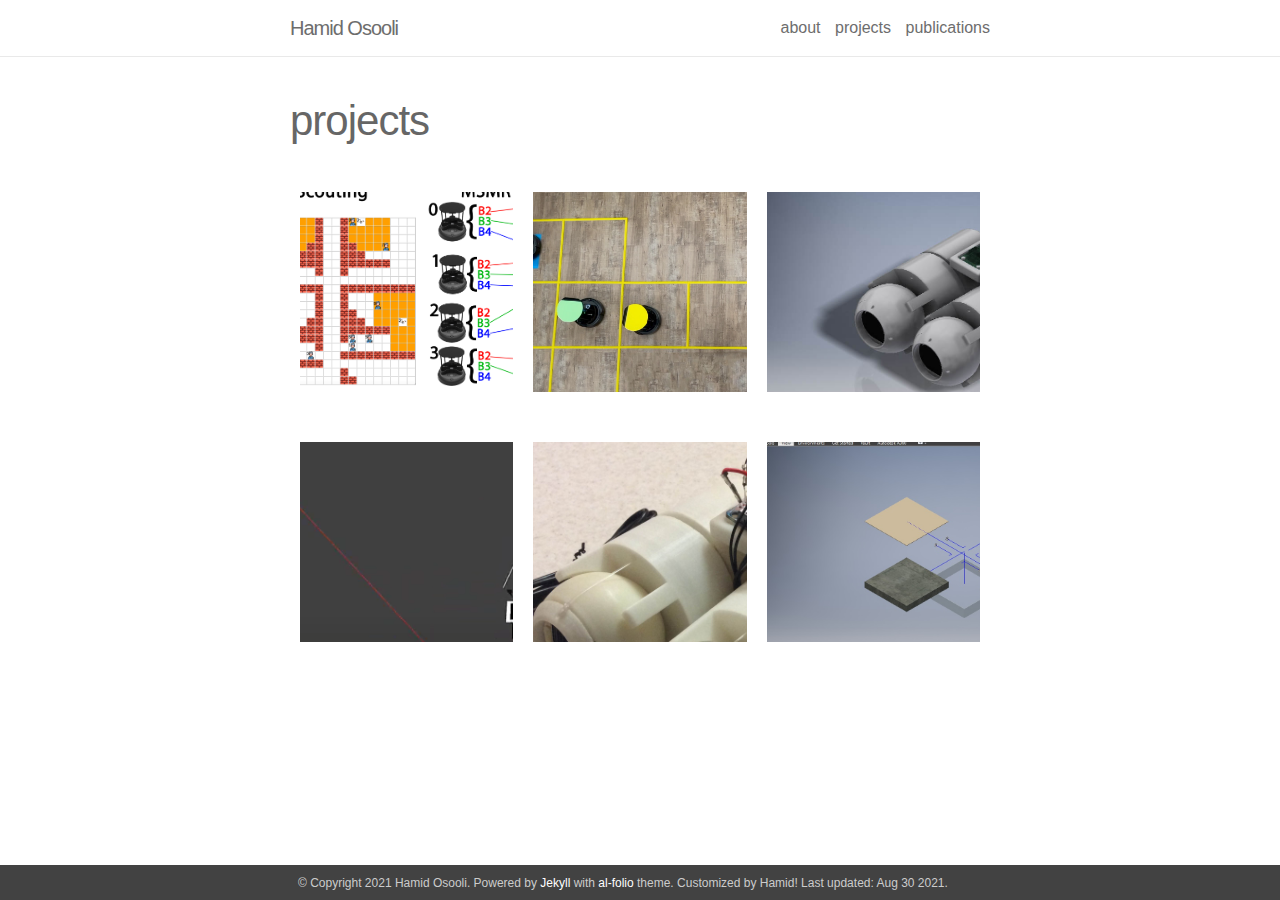
<file: projects/index.html>
<!DOCTYPE html>
<html>

  <head>
  <meta charset="utf-8">
  <meta name="viewport" content="width=device-width initial-scale=1" />
  <meta http-equiv="X-UA-Compatible" content="IE=edge">

  <title>Hamid Osooli | projects</title>
  <meta name="description" content="Hamid Osooli's academic webpage in University of Massachusetts Lowell
">

  
    <meta property="og:site_name" content="Hamid Osooli's academic webpage in University of Massachusetts Lowell
" />
    <meta property="og:type" content="object" />
    <meta property="og:title" content="Hamid Osooli" />
    <meta property="og:url" content="/projects/" />
    <meta property="og:description" content="projects" />
    <meta property="og:image"
          content="/assets/css/academicons.min.css" />
  

  <link rel="shortcut icon" href="/assets/img/favicon.ico">

  <link rel="stylesheet" href="/assets/css/main.css">
  <link rel="canonical" href="/projects/">
</head>


  <body>

    <header class="site-header">

  <div class="wrapper">

    
    <span class="site-title">
        
        <strong>Hamid</strong> Osooli
    </span>
    

    <nav class="site-nav">
      <input type="checkbox" id="nav-trigger" class="nav-trigger" />
        <label for="nav-trigger">
          <span class="menu-icon">
            <svg viewBox="0 0 18 15" width="18px" height="15px">
              <path fill="#424242" d="M18,1.484c0,0.82-0.665,1.484-1.484,1.484H1.484C0.665,2.969,0,2.304,0,1.484l0,0C0,0.665,0.665,0,1.484,0 h15.031C17.335,0,18,0.665,18,1.484L18,1.484z"/>
              <path fill="#424242" d="M18,7.516C18,8.335,17.335,9,16.516,9H1.484C0.665,9,0,8.335,0,7.516l0,0c0-0.82,0.665-1.484,1.484-1.484 h15.031C17.335,6.031,18,6.696,18,7.516L18,7.516z"/>
              <path fill="#424242" d="M18,13.516C18,14.335,17.335,15,16.516,15H1.484C0.665,15,0,14.335,0,13.516l0,0 c0-0.82,0.665-1.484,1.484-1.484h15.031C17.335,12.031,18,12.696,18,13.516L18,13.516z"/>
            </svg>
          </span>
        </label>

      <div class="trigger">
        <!-- About -->
        <a class="page-link" href="/">about</a>

        <!-- Pages -->
        
          
        
          
        
          
            <a class="page-link" href="/projects/">projects</a>
          
        
          
            <a class="page-link" href="/publications/">publications</a>
          
        
          
        

        <!-- CV link -->
        <!-- <a class="page-link" href="/assets/pdf/CV.pdf">vitae</a> -->

      </div>
    </nav>

  </div>

</header>



    <div class="page-content">
      <div class="wrapper">
        <div class="post">

  <header class="post-header">
    <h1 class="post-title">projects</h1>
    <h5 class="post-description"></h5>
  </header>

  <article class="post-content projects clearfix">
    
<div class="project ">
    <div class="thumbnail">
        <a href="/projects/1_strong/">
        
        <img class="thumbnail" src="/assets/img/mission.png" />
            
        <span>
            <h1>STRONG</h1>
            <br />
            <p>Task Assignment for Search and Rescue</p>
        </span>
        </a>
    </div>
</div>

<div class="project ">
    <div class="thumbnail">
        <a href="/projects/6_strong/">
        
        <img class="thumbnail" src="/assets/img/robots_in_action.jpg" />
            
        <span>
            <h1>Robotics Experiments</h1>
            <br />
            <p>Multi robot experiments in ROS 2</p>
        </span>
        </a>
    </div>
</div>

<div class="project ">
    <div class="thumbnail">
        <a href="/projects/2_bsc/">
        
        <img class="thumbnail" src="/assets/img/robot_cad.jpg" />
            
        <span>
            <h1>BSc Project</h1>
            <br />
            <p>Making a robot inspired by the human eye</p>
        </span>
        </a>
    </div>
</div>

<div class="project ">
    <div class="thumbnail">
        <a href="/projects/3_msc/">
        
        <img class="thumbnail" src="/assets/img/uav_ugv.png" />
            
        <span>
            <h1>MSc Thesis</h1>
            <br />
            <p>Game theoretical controller for UAV and mounted camera</p>
        </span>
        </a>
    </div>
</div>

<div class="project ">
    <div class="thumbnail">
        <a href="/projects/4_hmndeye/">
        
        <img class="thumbnail" src="/assets/img/IMG_0460_copy3.jpg" />
            
        <span>
            <h1>Humanoid controller</h1>
            <br />
            <p>algorithms for eye robot</p>
        </span>
        </a>
    </div>
</div>

<div class="project ">
    <div class="thumbnail">
        <a href="/projects/5_issast/">
        
        <img class="thumbnail" src="/assets/img/issasst.jpg" />
            
        <span>
            <h1>Feasibility study</h1>
            <br />
            <p>Inspection of subea assets</p>
        </span>
        </a>
    </div>
</div>


  </article>

  

  

</div>

      </div>
    </div>

    <footer>

  <div class="wrapper">
    &copy; Copyright 2021 Hamid Osooli.
    Powered by <a href="http://jekyllrb.com/" target="_blank">Jekyll</a> with <a href="https://github.com/alshedivat/al-folio">al-folio</a> theme. Customized by Hamid!

    
        Last updated: Aug 30 2021.
    
  </div>

</footer>


    <!-- Load jQuery -->
<script src="//code.jquery.com/jquery-1.12.4.min.js"></script>

<!-- Load Common JS -->
<script src="/assets/js/common.js"></script>





<!-- Include custom icon fonts -->
<link rel="stylesheet" href="/assets/css/fontawesome-all.min.css">
<link rel="stylesheet" href="/assets/css/academicons.min.css">


<!-- Google Analytics -->
<script>
(function(i,s,o,g,r,a,m){i['GoogleAnalyticsObject']=r;i[r]=i[r]||function(){
(i[r].q=i[r].q||[]).push(arguments)},i[r].l=1*new Date();a=s.createElement(o),
m=s.getElementsByTagName(o)[0];a.async=1;a.src=g;m.parentNode.insertBefore(a,m)
})(window,document,'script','//www.google-analytics.com/analytics.js','ga');

ga('create', 'UA-160313015-1', 'auto');
ga('send', 'pageview');
</script>



  </body>

</html>
</file>
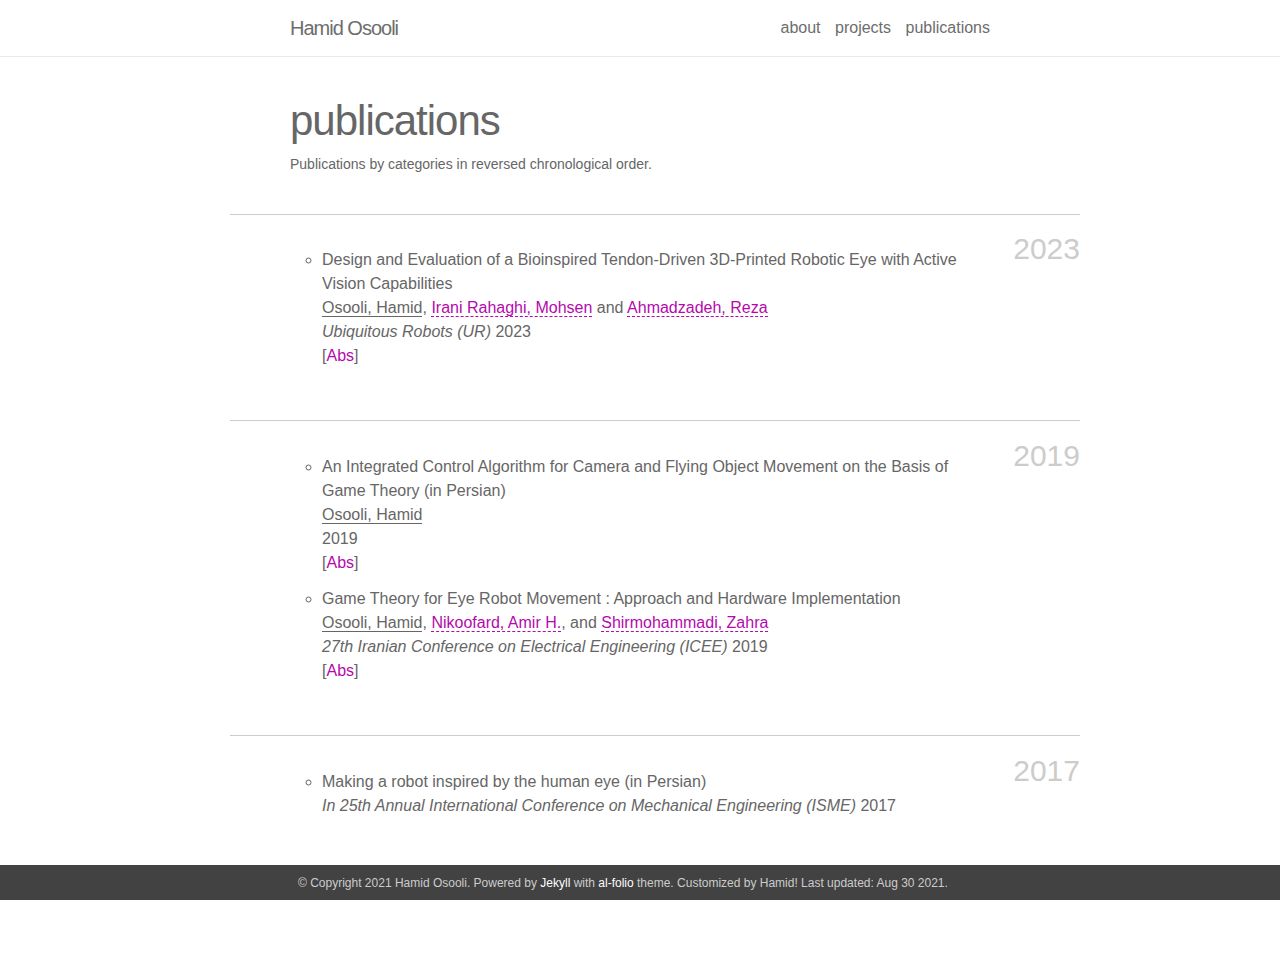
<file: publications/index.html>
<!DOCTYPE html>
<html>

  <head>
  <meta charset="utf-8">
  <meta name="viewport" content="width=device-width initial-scale=1" />
  <meta http-equiv="X-UA-Compatible" content="IE=edge">

  <title>Hamid Osooli | publications</title>
  <meta name="description" content="Hamid Osooli's academic webpage in University of Massachusetts Lowell
">

  
    <meta property="og:site_name" content="Hamid Osooli's academic webpage in University of Massachusetts Lowell
" />
    <meta property="og:type" content="object" />
    <meta property="og:title" content="Hamid Osooli" />
    <meta property="og:url" content="/publications/" />
    <meta property="og:description" content="publications" />
    <meta property="og:image"
          content="/assets/css/academicons.min.css" />
  

  <link rel="shortcut icon" href="/assets/img/favicon.ico">

  <link rel="stylesheet" href="/assets/css/main.css">
  <link rel="canonical" href="/publications/">
</head>


  <body>

    <header class="site-header">

  <div class="wrapper">

    
    <span class="site-title">
        
        <strong>Hamid</strong> Osooli
    </span>
    

    <nav class="site-nav">
      <input type="checkbox" id="nav-trigger" class="nav-trigger" />
        <label for="nav-trigger">
          <span class="menu-icon">
            <svg viewBox="0 0 18 15" width="18px" height="15px">
              <path fill="#424242" d="M18,1.484c0,0.82-0.665,1.484-1.484,1.484H1.484C0.665,2.969,0,2.304,0,1.484l0,0C0,0.665,0.665,0,1.484,0 h15.031C17.335,0,18,0.665,18,1.484L18,1.484z"/>
              <path fill="#424242" d="M18,7.516C18,8.335,17.335,9,16.516,9H1.484C0.665,9,0,8.335,0,7.516l0,0c0-0.82,0.665-1.484,1.484-1.484 h15.031C17.335,6.031,18,6.696,18,7.516L18,7.516z"/>
              <path fill="#424242" d="M18,13.516C18,14.335,17.335,15,16.516,15H1.484C0.665,15,0,14.335,0,13.516l0,0 c0-0.82,0.665-1.484,1.484-1.484h15.031C17.335,12.031,18,12.696,18,13.516L18,13.516z"/>
            </svg>
          </span>
        </label>

      <div class="trigger">
        <!-- About -->
        <a class="page-link" href="/">about</a>

        <!-- Pages -->
        
          
        
          
        
          
            <a class="page-link" href="/projects/">projects</a>
          
        
          
            <a class="page-link" href="/publications/">publications</a>
          
        
          
        

        <!-- CV link -->
        <!-- <a class="page-link" href="/assets/pdf/CV.pdf">vitae</a> -->

      </div>
    </nav>

  </div>

</header>



    <div class="page-content">
      <div class="wrapper">
        <div class="post">

  <header class="post-header">
    <h1 class="post-title">publications</h1>
    <h5 class="post-description">Publications by categories in reversed chronological order.</h5>
  </header>

  <article class="post-content publications clearfix">
    
<h3 class="year">2023</h3>
<ol class="bibliography"><li>

<div id="osooli2023design">
  
    <span class="title">Design and Evaluation of a Bioinspired Tendon-Driven 3D-Printed Robotic Eye with Active Vision Capabilities</span>
    <span class="author">
      
        
          
            
              <em>Osooli, Hamid</em>,
            
          
        
      
        
          
            
              
                <a href="https://scholar.google.com/citations?user=slCVnpwAAAAJ&amp;hl=en" target="_blank">Irani Rahaghi, Mohsen</a> 
              
            
          
        
      
        
          
            
              
                and <a href="https://scholar.google.com/citations?user=8sqAOOoAAAAJ&hl=en" target="_blank">Ahmadzadeh, Reza</a> 
            
          
        
      
    </span>

    <span class="periodical">
    
      <em>Ubiquitous Robots (UR)</em>
    
    
      2023
    
    </span>
  

  <span class="links">
  
    [<a class="abstract">Abs</a>]
  
  
  
  
  
  
  
  
  </span>

  <!-- Hidden abstract block -->
  
  <span class="abstract hidden">
    <p>The field of robotics has seen significant advancements in recent years, particularly in the development of humanoid robots. One area of research that has yet to be fully explored is the design of robotic eyes. In this paper, we propose a computer-aided 3D design scheme for a robotic eye that incorporates realistic appearance, natural movements, and efficient actuation. The proposed design utilizes a tendon-driven actuation mechanism, which offers a broad range of motion capabilities. The use of the minimum number of servos for actuation, one for each agonist-antagonist pair of muscles, makes the proposed design highly efficient. Compared to existing ones in the same class, our designed robotic eye comprises aesthetic and realistic features. We evaluate the robot's performance using a vision-based controller, which demonstrates the effectiveness of the proposed design in achieving natural movement, and efficient actuation. The experiment code, toolbox, and printable 3D sketches of our design have been open-sourced.</p>
  </span>
  
</div>
</li></ol>

<h3 class="year">2019</h3>
<ol class="bibliography"><li>

<div id="Osooli2019">
  
    <span class="title">An Integrated Control Algorithm for Camera and Flying Object Movement on the Basis of Game Theory (in Persian)</span>
    <span class="author">
      
        
          
            <em>Osooli, Hamid</em>
          
        
      
    </span>

    <span class="periodical">
    
    
      2019
    
    </span>
  

  <span class="links">
  
    [<a class="abstract">Abs</a>]
  
  
  
  
  
  
  
  
  </span>

  <!-- Hidden abstract block -->
  
  <span class="abstract hidden">
    <p>To obtain quality pictures of a target by UAV, people face the challenge of simultaneous control for two separate items (UAV and camera). The first solution for this challenge is operating the UAV by two persons: one for control of UAV and the other for control of the camera. Due to the possibility of manual control error, this solution aggravates the situation. This paper proposes a vision based controller for target tracking that is optimized by game theory. We propose two algorithms that use backward induction and Nash equilibrium concepts in game theory. To select one of the two players for movement or to improve their decision making by considering the other players decision. The proposed algorithms are validated by simulation in MATLAB and comparison to former contributions.</p>
  </span>
  
</div>
</li>
<li>

<div id="Osooli2019a">
  
    <span class="title">Game Theory for Eye Robot Movement : Approach and Hardware Implementation</span>
    <span class="author">
      
        
          
            
              <em>Osooli, Hamid</em>,
            
          
        
      
        
          
            
              
                <a href="https://scholar.google.com/citations?user=vk4WVkQAAAAJ&amp;hl=en" target="_blank">Nikoofard, Amir H.</a>, 
              
            
          
        
      
        
          
            
              
                and <a href="https://scholar.google.com/citations?user=TVgCvw4AAAAJ&amp;hl=en" target="_blank">Shirmohammadi, Zahra</a> 
              
            
          
        
      
    </span>

    <span class="periodical">
    
      <em>27th Iranian Conference on Electrical Engineering (ICEE)</em>
    
    
      2019
    
    </span>
  

  <span class="links">
  
    [<a class="abstract">Abs</a>]
  
  
  
  
  
  
  
  
  </span>

  <!-- Hidden abstract block -->
  
  <span class="abstract hidden">
    <p>Robotic eyes imitate human eye appearance, but, they lack human-like movements. Also, there are no criteria to select one eye as the leader in eyes simultaneous movement. To solve these challenges, this paper proposes two algorithms to coordinate the movement of two separately controlled eyes, and, to select the leader eye in their synchronous movement. In the first algorithm—called Gazist—eyes apply the concept of bi-matrix games in noncooperative game theory to decide between their vertical and horizontal options. In the second algorithm—called Leaf—we consider game trees for sequential eye movements. Nash equilibrium for each game tree (found by backward induction) is our proposed criteria to choose the leader eye. Our algorithms are validated through experiments on a 3D printed eye robot that tracks the face for a person walking before it. To the best of our knowledge, Gazist algorithm constitutes one of the first examples of coordinated movement for robotic eyes by game theory. Also, Leaf algorithm proposes the first criteria for choosing the leader in eyes synchronous movement.</p>
  </span>
  
</div>
</li></ol>

<h3 class="year">2017</h3>
<ol class="bibliography"><li>

<div id="Osooli2017">
  
    <span class="title">Making a robot inspired by the human eye (in Persian)</span>
    <span class="author">
      
    </span>

    <span class="periodical">
    
      <em>In 25th Annual International Conference on Mechanical Engineering (ISME)</em>
    
    
      2017
    
    </span>
  

  <span class="links">
  
  
  
  
  
  
  
  
  </span>

  <!-- Hidden abstract block -->
  
</div>
</li></ol>


  </article>

  

  

</div>

      </div>
    </div>

    <footer>

  <div class="wrapper">
    &copy; Copyright 2021 Hamid Osooli.
    Powered by <a href="http://jekyllrb.com/" target="_blank">Jekyll</a> with <a href="https://github.com/alshedivat/al-folio">al-folio</a> theme. Customized by Hamid!

    
        Last updated: Aug 30 2021.
    
  </div>

</footer>


    <!-- Load jQuery -->
<script src="//code.jquery.com/jquery-1.12.4.min.js"></script>

<!-- Load Common JS -->
<script src="/assets/js/common.js"></script>





<!-- Include custom icon fonts -->
<link rel="stylesheet" href="/assets/css/fontawesome-all.min.css">
<link rel="stylesheet" href="/assets/css/academicons.min.css">


<!-- Google Analytics -->
<script>
(function(i,s,o,g,r,a,m){i['GoogleAnalyticsObject']=r;i[r]=i[r]||function(){
(i[r].q=i[r].q||[]).push(arguments)},i[r].l=1*new Date();a=s.createElement(o),
m=s.getElementsByTagName(o)[0];a.async=1;a.src=g;m.parentNode.insertBefore(a,m)
})(window,document,'script','//www.google-analytics.com/analytics.js','ga');

ga('create', 'UA-160313015-1', 'auto');
ga('send', 'pageview');
</script>



  </body>

</html>
</file>
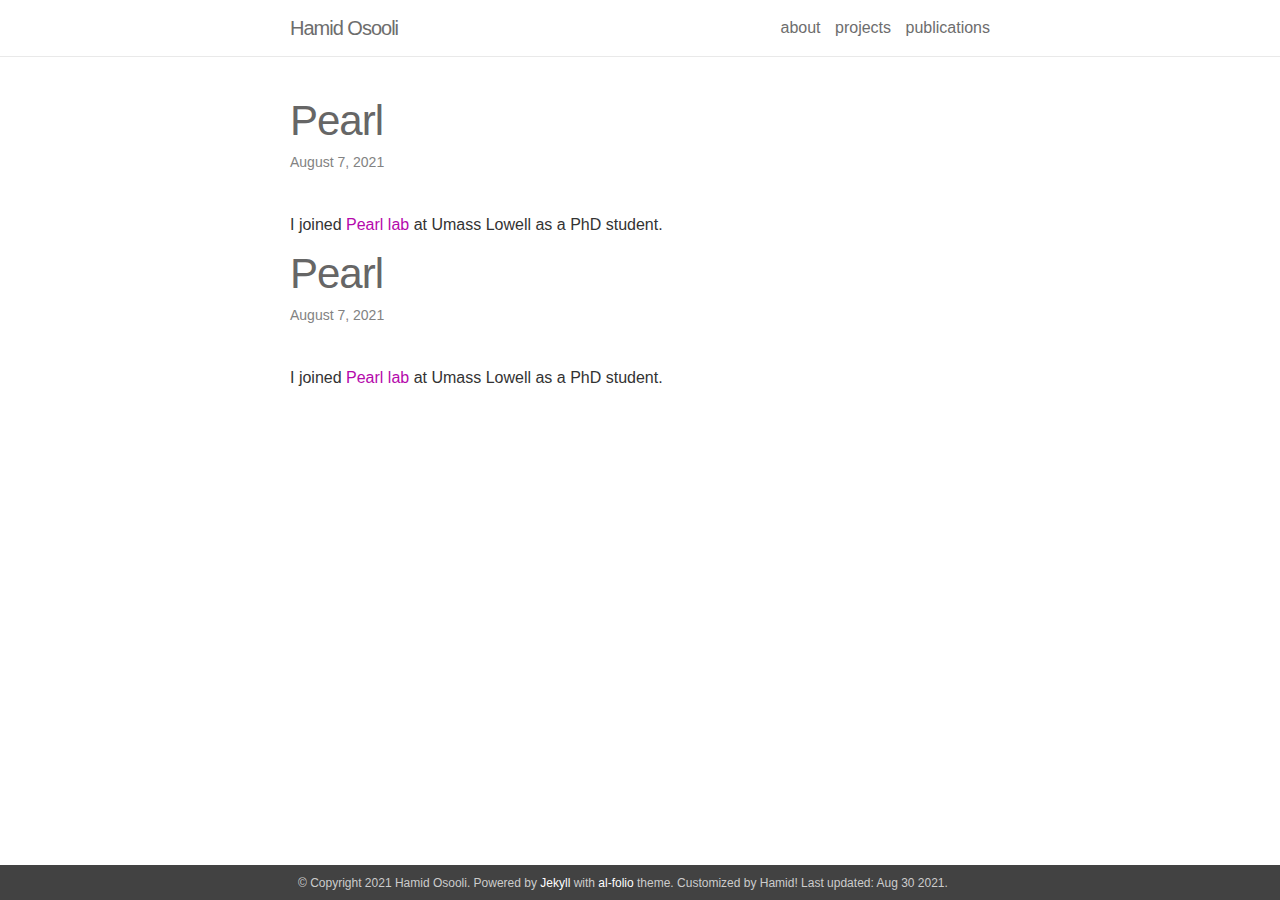
<file: news/pearl/index.html>
<!DOCTYPE html>
<html>

  <head>
  <meta charset="utf-8">
  <meta name="viewport" content="width=device-width initial-scale=1" />
  <meta http-equiv="X-UA-Compatible" content="IE=edge">

  <title>Hamid Osooli | Pearl</title>
  <meta name="description" content="Hamid Osooli's academic webpage in University of Massachusetts Lowell
">

  
    <meta property="og:site_name" content="Hamid Osooli's academic webpage in University of Massachusetts Lowell
" />
    <meta property="og:type" content="object" />
    <meta property="og:title" content="Hamid Osooli" />
    <meta property="og:url" content="/news/pearl/" />
    <meta property="og:description" content="Pearl" />
    <meta property="og:image"
          content="/assets/css/academicons.min.css" />
  

  <link rel="shortcut icon" href="/assets/img/favicon.ico">

  <link rel="stylesheet" href="/assets/css/main.css">
  <link rel="canonical" href="/news/pearl/">
</head>


  <body>

    <header class="site-header">

  <div class="wrapper">

    
    <span class="site-title">
        
        <strong>Hamid</strong> Osooli
    </span>
    

    <nav class="site-nav">
      <input type="checkbox" id="nav-trigger" class="nav-trigger" />
        <label for="nav-trigger">
          <span class="menu-icon">
            <svg viewBox="0 0 18 15" width="18px" height="15px">
              <path fill="#424242" d="M18,1.484c0,0.82-0.665,1.484-1.484,1.484H1.484C0.665,2.969,0,2.304,0,1.484l0,0C0,0.665,0.665,0,1.484,0 h15.031C17.335,0,18,0.665,18,1.484L18,1.484z"/>
              <path fill="#424242" d="M18,7.516C18,8.335,17.335,9,16.516,9H1.484C0.665,9,0,8.335,0,7.516l0,0c0-0.82,0.665-1.484,1.484-1.484 h15.031C17.335,6.031,18,6.696,18,7.516L18,7.516z"/>
              <path fill="#424242" d="M18,13.516C18,14.335,17.335,15,16.516,15H1.484C0.665,15,0,14.335,0,13.516l0,0 c0-0.82,0.665-1.484,1.484-1.484h15.031C17.335,12.031,18,12.696,18,13.516L18,13.516z"/>
            </svg>
          </span>
        </label>

      <div class="trigger">
        <!-- About -->
        <a class="page-link" href="/">about</a>

        <!-- Pages -->
        
          
        
          
        
          
            <a class="page-link" href="/projects/">projects</a>
          
        
          
            <a class="page-link" href="/publications/">publications</a>
          
        
          
        

        <!-- CV link -->
        <!-- <a class="page-link" href="/assets/pdf/CV.pdf">vitae</a> -->

      </div>
    </nav>

  </div>

</header>



    <div class="page-content">
      <div class="wrapper">
        <div class="post">

  <header class="post-header">
    <h1 class="post-title">Pearl</h1>
    <p class="post-meta">August 7, 2021</p>
  </header>

  <article class="post-content">
    <p>I joined <a href="https://www.pearl-robotics.com/people" target="blank">Pearl lab</a> at Umass Lowell as a PhD student.</p>

  </article>


</div>
        <div class="post">

  <header class="post-header">
    <h1 class="post-title">Pearl</h1>
    <p class="post-meta">August 7, 2021</p>
  </header>

  <article class="post-content">
    <p>I joined <a href="https://www.pearl-robotics.com/people" target="blank">Pearl lab</a> at Umass Lowell as a PhD student.</p>

  </article>


</div>
      </div>
    </div>

    <footer>

  <div class="wrapper">
    &copy; Copyright 2021 Hamid Osooli.
    Powered by <a href="http://jekyllrb.com/" target="_blank">Jekyll</a> with <a href="https://github.com/alshedivat/al-folio">al-folio</a> theme. Customized by Hamid!

    
        Last updated: Aug 30 2021.
    
  </div>

</footer>


    <!-- Load jQuery -->
<script src="//code.jquery.com/jquery-1.12.4.min.js"></script>

<!-- Load Common JS -->
<script src="/assets/js/common.js"></script>





<!-- Include custom icon fonts -->
<link rel="stylesheet" href="/assets/css/fontawesome-all.min.css">
<link rel="stylesheet" href="/assets/css/academicons.min.css">


<!-- Google Analytics -->
<script>
(function(i,s,o,g,r,a,m){i['GoogleAnalyticsObject']=r;i[r]=i[r]||function(){
(i[r].q=i[r].q||[]).push(arguments)},i[r].l=1*new Date();a=s.createElement(o),
m=s.getElementsByTagName(o)[0];a.async=1;a.src=g;m.parentNode.insertBefore(a,m)
})(window,document,'script','//www.google-analytics.com/analytics.js','ga');

ga('create', 'UA-160313015-1', 'auto');
ga('send', 'pageview');
</script>



  </body>

</html>
</file>
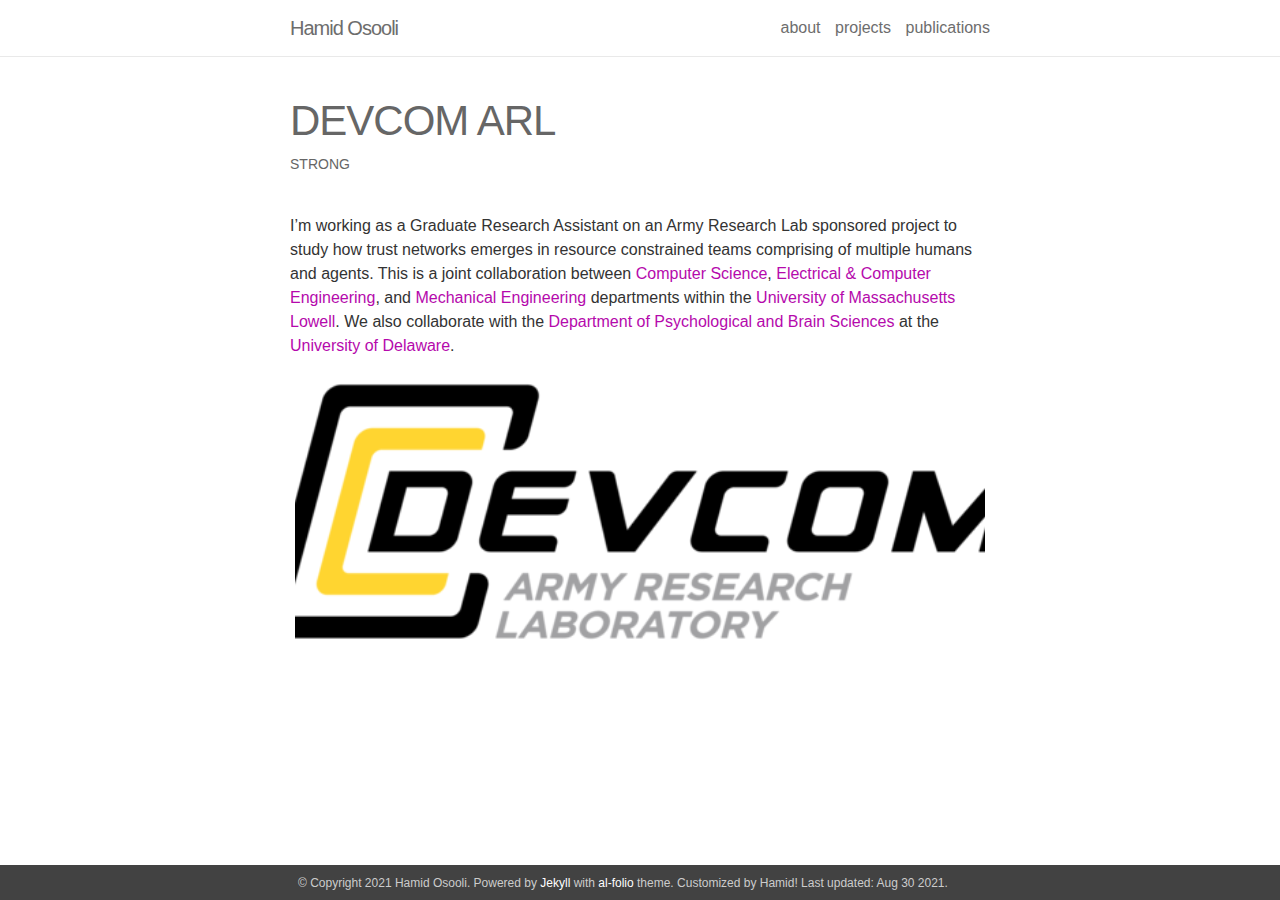
<file: projects/1_strong/index.html>
<!DOCTYPE html>
<html>

  <head>
  <meta charset="utf-8">
  <meta name="viewport" content="width=device-width initial-scale=1" />
  <meta http-equiv="X-UA-Compatible" content="IE=edge">

  <title>Hamid Osooli | DEVCOM ARL</title>
  <meta name="description" content="Hamid Osooli's academic webpage in University of Massachusetts Lowell
">

  
    <meta property="og:site_name" content="Hamid Osooli's academic webpage in University of Massachusetts Lowell
" />
    <meta property="og:type" content="object" />
    <meta property="og:title" content="Hamid Osooli" />
    <meta property="og:url" content="/projects/1_strong/" />
    <meta property="og:description" content="DEVCOM ARL" />
    <meta property="og:image"
          content="/assets/css/academicons.min.css" />
  

  <link rel="shortcut icon" href="/assets/img/favicon.ico">

  <link rel="stylesheet" href="/assets/css/main.css">
  <link rel="canonical" href="/projects/1_strong/">
</head>


  <body>

    <header class="site-header">

  <div class="wrapper">

    
    <span class="site-title">
        
        <strong>Hamid</strong> Osooli
    </span>
    

    <nav class="site-nav">
      <input type="checkbox" id="nav-trigger" class="nav-trigger" />
        <label for="nav-trigger">
          <span class="menu-icon">
            <svg viewBox="0 0 18 15" width="18px" height="15px">
              <path fill="#424242" d="M18,1.484c0,0.82-0.665,1.484-1.484,1.484H1.484C0.665,2.969,0,2.304,0,1.484l0,0C0,0.665,0.665,0,1.484,0 h15.031C17.335,0,18,0.665,18,1.484L18,1.484z"/>
              <path fill="#424242" d="M18,7.516C18,8.335,17.335,9,16.516,9H1.484C0.665,9,0,8.335,0,7.516l0,0c0-0.82,0.665-1.484,1.484-1.484 h15.031C17.335,6.031,18,6.696,18,7.516L18,7.516z"/>
              <path fill="#424242" d="M18,13.516C18,14.335,17.335,15,16.516,15H1.484C0.665,15,0,14.335,0,13.516l0,0 c0-0.82,0.665-1.484,1.484-1.484h15.031C17.335,12.031,18,12.696,18,13.516L18,13.516z"/>
            </svg>
          </span>
        </label>

      <div class="trigger">
        <!-- About -->
        <a class="page-link" href="/">about</a>

        <!-- Pages -->
        
          
        
          
        
          
            <a class="page-link" href="/projects/">projects</a>
          
        
          
            <a class="page-link" href="/publications/">publications</a>
          
        
          
        

        <!-- CV link -->
        <!-- <a class="page-link" href="/assets/pdf/CV.pdf">vitae</a> -->

      </div>
    </nav>

  </div>

</header>



    <div class="page-content">
      <div class="wrapper">
        <div class="post">

  <header class="post-header">
    <h1 class="post-title">DEVCOM ARL</h1>
    <h5 class="post-description">STRONG</h5>
  </header>

  <article class="post-content DEVCOM ARL clearfix">
    <p>I’m working as a Graduate Research Assistant on an Army Research Lab sponsored project to study how trust networks emerges in resource constrained teams comprising of multiple humans and agents. This is a joint collaboration between <a href="https://www.pearl-robotics.com" target="blank">Computer Science</a>, <a href="https://sites.google.com/site/paulrobinette/" target="blank">Electrical &amp; Computer Engineering</a>, and <a href="http://selforganizing.systems/" target="blank">Mechanical Engineering</a> departments within the <a href="https://www.uml.edu/" target="blank">University of Massachusetts Lowell</a>. We also collaborate with the <a href="http://ifsnlab.org/" target="blank">Department of Psychological and Brain Sciences</a> at the <a href="https://www.udel.edu/" target="blank">University of Delaware</a>.</p>
<div class="img_row">
    <img class="col three left" src="/assets/img/ccdc_arl_logo_0.png" alt="" />
</div>
<div class="col three caption">

</div>


  </article>

  

  

</div>

      </div>
    </div>

    <footer>

  <div class="wrapper">
    &copy; Copyright 2021 Hamid Osooli.
    Powered by <a href="http://jekyllrb.com/" target="_blank">Jekyll</a> with <a href="https://github.com/alshedivat/al-folio">al-folio</a> theme. Customized by Hamid!

    
        Last updated: Aug 30 2021.
    
  </div>

</footer>


    <!-- Load jQuery -->
<script src="//code.jquery.com/jquery-1.12.4.min.js"></script>

<!-- Load Common JS -->
<script src="/assets/js/common.js"></script>





<!-- Include custom icon fonts -->
<link rel="stylesheet" href="/assets/css/fontawesome-all.min.css">
<link rel="stylesheet" href="/assets/css/academicons.min.css">


<!-- Google Analytics -->
<script>
(function(i,s,o,g,r,a,m){i['GoogleAnalyticsObject']=r;i[r]=i[r]||function(){
(i[r].q=i[r].q||[]).push(arguments)},i[r].l=1*new Date();a=s.createElement(o),
m=s.getElementsByTagName(o)[0];a.async=1;a.src=g;m.parentNode.insertBefore(a,m)
})(window,document,'script','//www.google-analytics.com/analytics.js','ga');

ga('create', 'UA-160313015-1', 'auto');
ga('send', 'pageview');
</script>



  </body>

</html>
</file>
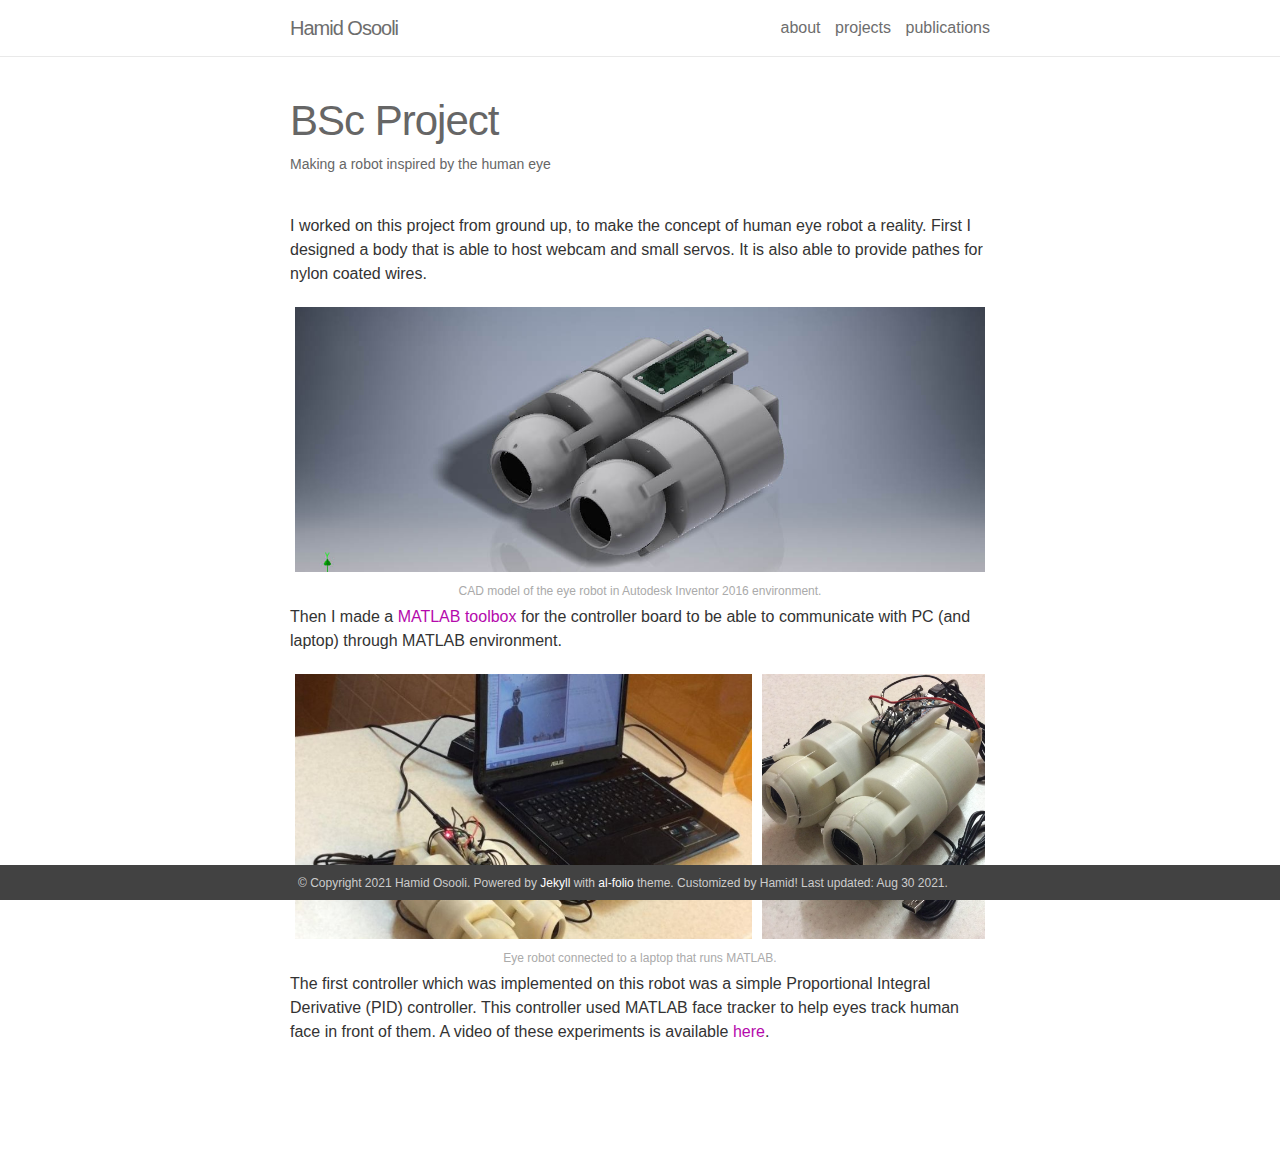
<file: projects/2_bsc/index.html>
<!DOCTYPE html>
<html>

  <head>
  <meta charset="utf-8">
  <meta name="viewport" content="width=device-width initial-scale=1" />
  <meta http-equiv="X-UA-Compatible" content="IE=edge">

  <title>Hamid Osooli | BSc Project</title>
  <meta name="description" content="Hamid Osooli's academic webpage in University of Massachusetts Lowell
">

  
    <meta property="og:site_name" content="Hamid Osooli's academic webpage in University of Massachusetts Lowell
" />
    <meta property="og:type" content="object" />
    <meta property="og:title" content="Hamid Osooli" />
    <meta property="og:url" content="/projects/2_bsc/" />
    <meta property="og:description" content="BSc Project" />
    <meta property="og:image"
          content="/assets/css/academicons.min.css" />
  

  <link rel="shortcut icon" href="/assets/img/favicon.ico">

  <link rel="stylesheet" href="/assets/css/main.css">
  <link rel="canonical" href="/projects/2_bsc/">
</head>


  <body>

    <header class="site-header">

  <div class="wrapper">

    
    <span class="site-title">
        
        <strong>Hamid</strong> Osooli
    </span>
    

    <nav class="site-nav">
      <input type="checkbox" id="nav-trigger" class="nav-trigger" />
        <label for="nav-trigger">
          <span class="menu-icon">
            <svg viewBox="0 0 18 15" width="18px" height="15px">
              <path fill="#424242" d="M18,1.484c0,0.82-0.665,1.484-1.484,1.484H1.484C0.665,2.969,0,2.304,0,1.484l0,0C0,0.665,0.665,0,1.484,0 h15.031C17.335,0,18,0.665,18,1.484L18,1.484z"/>
              <path fill="#424242" d="M18,7.516C18,8.335,17.335,9,16.516,9H1.484C0.665,9,0,8.335,0,7.516l0,0c0-0.82,0.665-1.484,1.484-1.484 h15.031C17.335,6.031,18,6.696,18,7.516L18,7.516z"/>
              <path fill="#424242" d="M18,13.516C18,14.335,17.335,15,16.516,15H1.484C0.665,15,0,14.335,0,13.516l0,0 c0-0.82,0.665-1.484,1.484-1.484h15.031C17.335,12.031,18,12.696,18,13.516L18,13.516z"/>
            </svg>
          </span>
        </label>

      <div class="trigger">
        <!-- About -->
        <a class="page-link" href="/">about</a>

        <!-- Pages -->
        
          
        
          
        
          
            <a class="page-link" href="/projects/">projects</a>
          
        
          
            <a class="page-link" href="/publications/">publications</a>
          
        
          
        

        <!-- CV link -->
        <!-- <a class="page-link" href="/assets/pdf/CV.pdf">vitae</a> -->

      </div>
    </nav>

  </div>

</header>



    <div class="page-content">
      <div class="wrapper">
        <div class="post">

  <header class="post-header">
    <h1 class="post-title">BSc Project</h1>
    <h5 class="post-description">Making a robot inspired by the human eye</h5>
  </header>

  <article class="post-content BSc Project clearfix">
    <p>I worked on this project from ground up, to make the concept of human eye robot a reality. First I designed a body that is able to host webcam and small servos. It is also able to provide pathes for nylon coated wires.</p>

<div class="img_row">
    <img class="col three left" src="/assets/img/robot_cad.jpg" alt="" title="CAD model of the eye robot" />
</div>
<div class="col three caption">
    CAD model of the eye robot in Autodesk Inventor 2016 environment.
</div>
<p>Then I made a <a href="https://github.com/hamidosooli/XL_320Toolbox" target="blank">MATLAB toolbox</a> for the controller board to be able to communicate with PC (and laptop) through MATLAB environment.</p>

<div class="img_row">
    <img class="col two left" src="/assets/img/ext.jpg" alt="" title="example image" />
    <img class="col one left" src="/assets/img/IMG_0460_copy3.jpg" alt="" title="example image" />
</div>
<div class="col three caption">
    Eye robot connected to a laptop that runs MATLAB.
</div>

<p>The first controller which was implemented on this robot was a simple Proportional Integral Derivative (PID) controller. This controller used MATLAB face tracker to help eyes track human face in front of them. A video of these experiments is available <a href="https://www.youtube.com/watch?v=1mQl93-Jzi8" target="blank">here</a>.</p>


  </article>

  

  

</div>

      </div>
    </div>

    <footer>

  <div class="wrapper">
    &copy; Copyright 2021 Hamid Osooli.
    Powered by <a href="http://jekyllrb.com/" target="_blank">Jekyll</a> with <a href="https://github.com/alshedivat/al-folio">al-folio</a> theme. Customized by Hamid!

    
        Last updated: Aug 30 2021.
    
  </div>

</footer>


    <!-- Load jQuery -->
<script src="//code.jquery.com/jquery-1.12.4.min.js"></script>

<!-- Load Common JS -->
<script src="/assets/js/common.js"></script>





<!-- Include custom icon fonts -->
<link rel="stylesheet" href="/assets/css/fontawesome-all.min.css">
<link rel="stylesheet" href="/assets/css/academicons.min.css">


<!-- Google Analytics -->
<script>
(function(i,s,o,g,r,a,m){i['GoogleAnalyticsObject']=r;i[r]=i[r]||function(){
(i[r].q=i[r].q||[]).push(arguments)},i[r].l=1*new Date();a=s.createElement(o),
m=s.getElementsByTagName(o)[0];a.async=1;a.src=g;m.parentNode.insertBefore(a,m)
})(window,document,'script','//www.google-analytics.com/analytics.js','ga');

ga('create', 'UA-160313015-1', 'auto');
ga('send', 'pageview');
</script>



  </body>

</html>
</file>
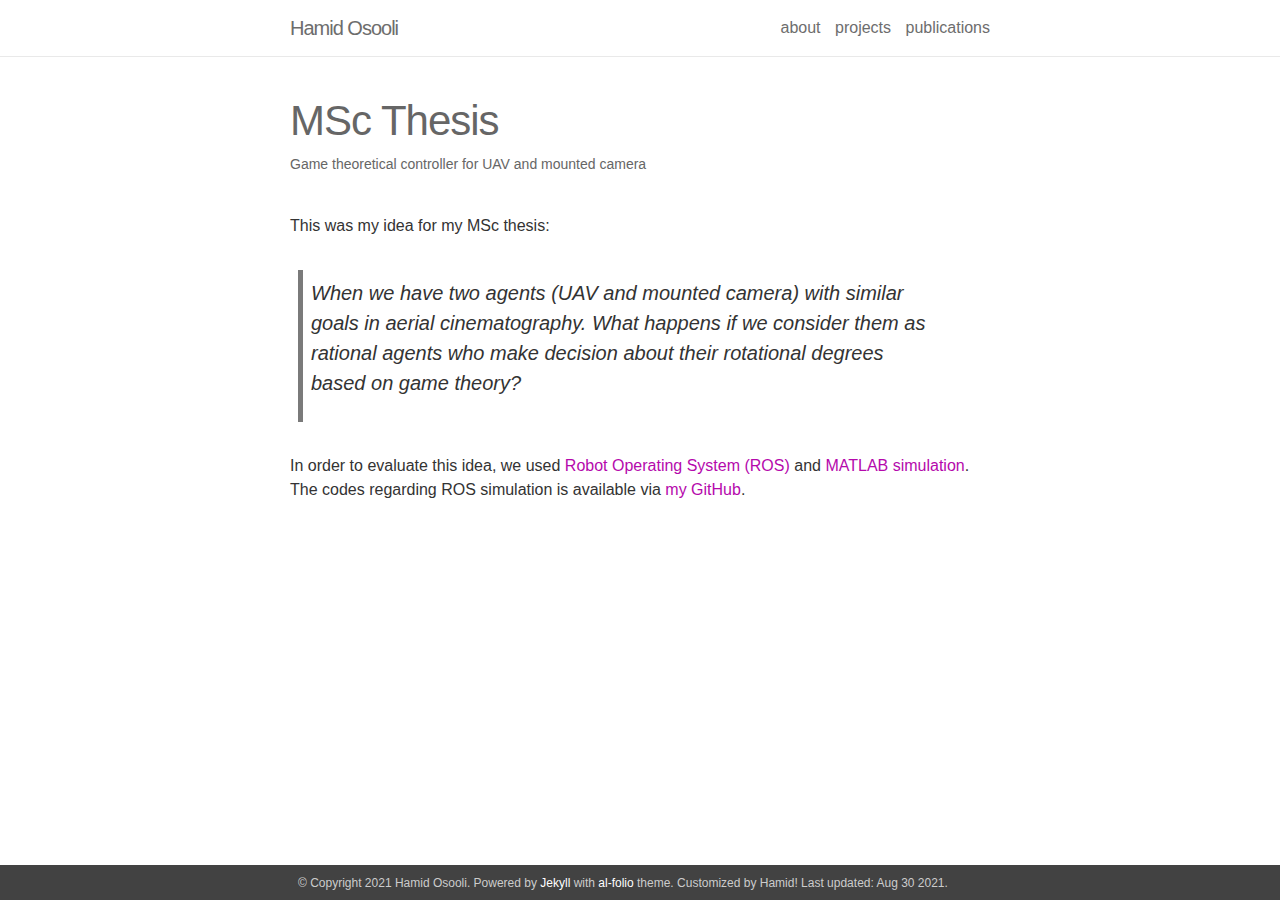
<file: projects/3_msc/index.html>
<!DOCTYPE html>
<html>

  <head>
  <meta charset="utf-8">
  <meta name="viewport" content="width=device-width initial-scale=1" />
  <meta http-equiv="X-UA-Compatible" content="IE=edge">

  <title>Hamid Osooli | MSc Thesis</title>
  <meta name="description" content="Hamid Osooli's academic webpage in University of Massachusetts Lowell
">

  
    <meta property="og:site_name" content="Hamid Osooli's academic webpage in University of Massachusetts Lowell
" />
    <meta property="og:type" content="object" />
    <meta property="og:title" content="Hamid Osooli" />
    <meta property="og:url" content="/projects/3_msc/" />
    <meta property="og:description" content="MSc Thesis" />
    <meta property="og:image"
          content="/assets/css/academicons.min.css" />
  

  <link rel="shortcut icon" href="/assets/img/favicon.ico">

  <link rel="stylesheet" href="/assets/css/main.css">
  <link rel="canonical" href="/projects/3_msc/">
</head>


  <body>

    <header class="site-header">

  <div class="wrapper">

    
    <span class="site-title">
        
        <strong>Hamid</strong> Osooli
    </span>
    

    <nav class="site-nav">
      <input type="checkbox" id="nav-trigger" class="nav-trigger" />
        <label for="nav-trigger">
          <span class="menu-icon">
            <svg viewBox="0 0 18 15" width="18px" height="15px">
              <path fill="#424242" d="M18,1.484c0,0.82-0.665,1.484-1.484,1.484H1.484C0.665,2.969,0,2.304,0,1.484l0,0C0,0.665,0.665,0,1.484,0 h15.031C17.335,0,18,0.665,18,1.484L18,1.484z"/>
              <path fill="#424242" d="M18,7.516C18,8.335,17.335,9,16.516,9H1.484C0.665,9,0,8.335,0,7.516l0,0c0-0.82,0.665-1.484,1.484-1.484 h15.031C17.335,6.031,18,6.696,18,7.516L18,7.516z"/>
              <path fill="#424242" d="M18,13.516C18,14.335,17.335,15,16.516,15H1.484C0.665,15,0,14.335,0,13.516l0,0 c0-0.82,0.665-1.484,1.484-1.484h15.031C17.335,12.031,18,12.696,18,13.516L18,13.516z"/>
            </svg>
          </span>
        </label>

      <div class="trigger">
        <!-- About -->
        <a class="page-link" href="/">about</a>

        <!-- Pages -->
        
          
        
          
        
          
            <a class="page-link" href="/projects/">projects</a>
          
        
          
            <a class="page-link" href="/publications/">publications</a>
          
        
          
        

        <!-- CV link -->
        <!-- <a class="page-link" href="/assets/pdf/CV.pdf">vitae</a> -->

      </div>
    </nav>

  </div>

</header>



    <div class="page-content">
      <div class="wrapper">
        <div class="post">

  <header class="post-header">
    <h1 class="post-title">MSc Thesis</h1>
    <h5 class="post-description">Game theoretical controller for UAV and mounted camera</h5>
  </header>

  <article class="post-content MSc Thesis clearfix">
    <p>This was my idea for my MSc thesis:</p>

<blockquote>
  <p>When we have two agents (UAV and mounted camera) with similar goals in aerial cinematography. What happens if we consider them as rational agents who make decision about their rotational degrees based on game theory?</p>

</blockquote>

<p>In order to evaluate this idea, we used <a href="https://youtu.be/CLfzz6dx7EU" target="blank">Robot Operating System (ROS)</a> and <a href="https://www.youtube.com/watch?v=0aVO0KwRWkw" target="blank">MATLAB simulation</a>. The codes regarding ROS simulation is available via <a href="https://github.com/hamidosooli/mavros_apriltag_tracking/tree/MSc-Thesis" target="blank">my GitHub</a>.</p>


  </article>

  

  

</div>

      </div>
    </div>

    <footer>

  <div class="wrapper">
    &copy; Copyright 2021 Hamid Osooli.
    Powered by <a href="http://jekyllrb.com/" target="_blank">Jekyll</a> with <a href="https://github.com/alshedivat/al-folio">al-folio</a> theme. Customized by Hamid!

    
        Last updated: Aug 30 2021.
    
  </div>

</footer>


    <!-- Load jQuery -->
<script src="//code.jquery.com/jquery-1.12.4.min.js"></script>

<!-- Load Common JS -->
<script src="/assets/js/common.js"></script>





<!-- Include custom icon fonts -->
<link rel="stylesheet" href="/assets/css/fontawesome-all.min.css">
<link rel="stylesheet" href="/assets/css/academicons.min.css">


<!-- Google Analytics -->
<script>
(function(i,s,o,g,r,a,m){i['GoogleAnalyticsObject']=r;i[r]=i[r]||function(){
(i[r].q=i[r].q||[]).push(arguments)},i[r].l=1*new Date();a=s.createElement(o),
m=s.getElementsByTagName(o)[0];a.async=1;a.src=g;m.parentNode.insertBefore(a,m)
})(window,document,'script','//www.google-analytics.com/analytics.js','ga');

ga('create', 'UA-160313015-1', 'auto');
ga('send', 'pageview');
</script>



  </body>

</html>
</file>
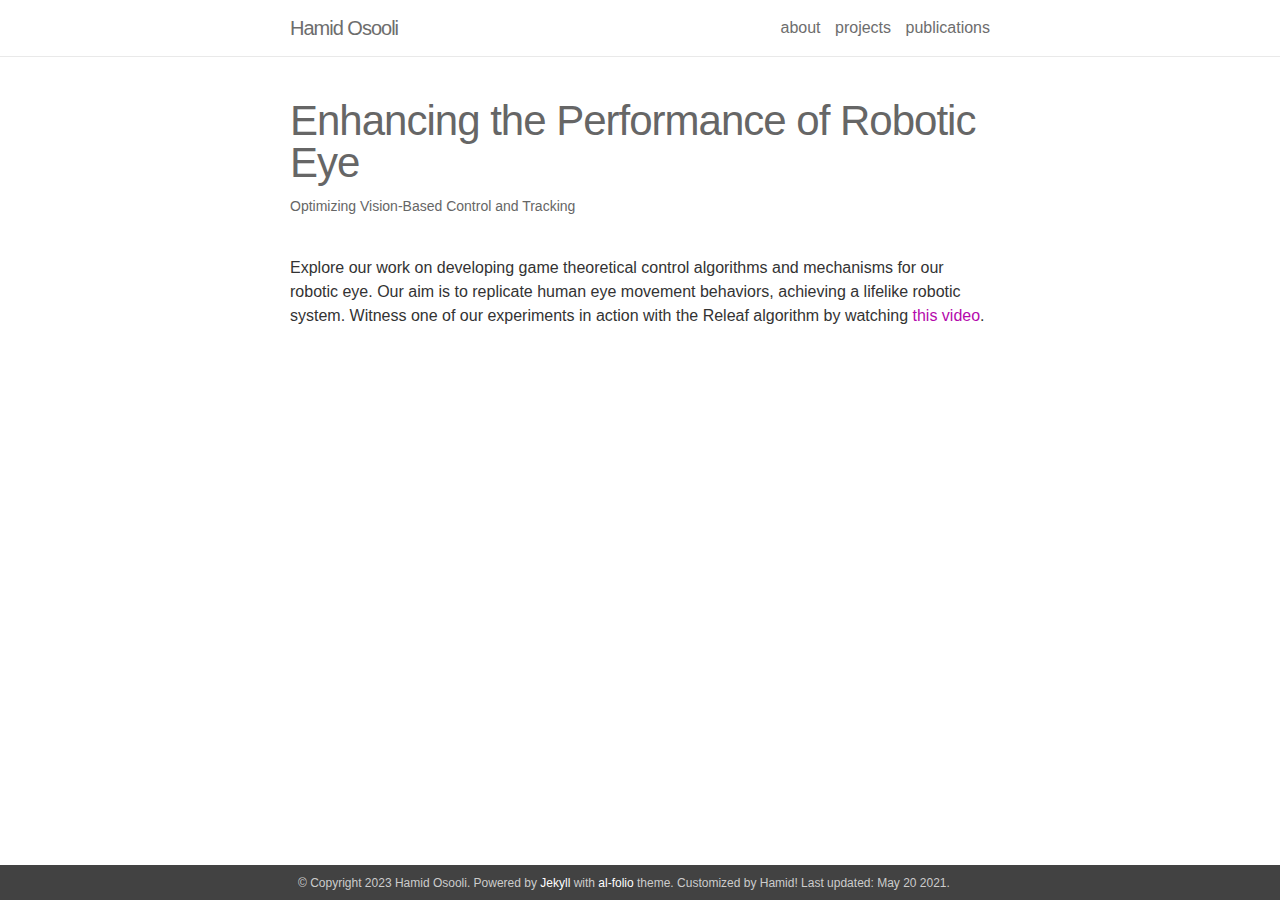
<file: projects/4_hmndeye/index.html>
<!DOCTYPE html>
<html>

  <head>
  <meta charset="utf-8">
  <meta name="viewport" content="width=device-width initial-scale=1" />
  <meta http-equiv="X-UA-Compatible" content="IE=edge">

  <title>Hamid Osooli | Enhancing the Performance of Robotic Eye</title>
  <meta name="description" content="Hamid Osooli's academic webpage in University of Massachusetts Lowell
">

  
    <meta property="og:site_name" content="Hamid Osooli's academic webpage in University of Massachusetts Lowell
" />
    <meta property="og:type" content="object" />
    <meta property="og:title" content="Hamid Osooli" />
    <meta property="og:url" content="/projects/4_hmndeye/" />
    <meta property="og:description" content="Humanoid controller" />
    <meta property="og:image"
          content="/assets/css/academicons.min.css" />
  

  <link rel="shortcut icon" href="/assets/img/favicon.ico">

  <link rel="stylesheet" href="/assets/css/main.css">
  <link rel="canonical" href="/projects/4_hmndeye/">
</head>


  <body>

    <header class="site-header">

  <div class="wrapper">

    
    <span class="site-title">
        
        <strong>Hamid</strong> Osooli
    </span>
    

    <nav class="site-nav">
      <input type="checkbox" id="nav-trigger" class="nav-trigger" />
        <label for="nav-trigger">
          <span class="menu-icon">
            <svg viewBox="0 0 18 15" width="18px" height="15px">
              <path fill="#424242" d="M18,1.484c0,0.82-0.665,1.484-1.484,1.484H1.484C0.665,2.969,0,2.304,0,1.484l0,0C0,0.665,0.665,0,1.484,0 h15.031C17.335,0,18,0.665,18,1.484L18,1.484z"/>
              <path fill="#424242" d="M18,7.516C18,8.335,17.335,9,16.516,9H1.484C0.665,9,0,8.335,0,7.516l0,0c0-0.82,0.665-1.484,1.484-1.484 h15.031C17.335,6.031,18,6.696,18,7.516L18,7.516z"/>
              <path fill="#424242" d="M18,13.516C18,14.335,17.335,15,16.516,15H1.484C0.665,15,0,14.335,0,13.516l0,0 c0-0.82,0.665-1.484,1.484-1.484h15.031C17.335,12.031,18,12.696,18,13.516L18,13.516z"/>
            </svg>
          </span>
        </label>

      <div class="trigger">
        <!-- About -->
        <a class="page-link" href="/">about</a>

        <!-- Pages -->
        
          
        
          
        
          
            <a class="page-link" href="/projects/">projects</a>
          
        
          
            <a class="page-link" href="/publications/">publications</a>
          
        
          
        

        <!-- CV link -->
        <!-- <a class="page-link" href="/assets/pdf/CV.pdf">vitae</a> -->

      </div>
    </nav>

  </div>

</header>



    <div class="page-content">
      <div class="wrapper">
        <div class="post">

  <header class="post-header">
    <h1 class="post-title">Enhancing the Performance of Robotic Eye</h1>
    <h5 class="post-description">Optimizing Vision-Based Control and Tracking</h5>
  </header>

  <article class="post-content Humanoid controller clearfix">
    <p>Explore our work on developing game theoretical control algorithms and mechanisms for our robotic eye. Our aim is to replicate human eye movement behaviors, achieving a lifelike robotic system. Witness one of our experiments in action with the Releaf algorithm by watching <a href="https://www.youtube.com/watch?v=74N5SV8cfvo" target="_blank">this video</a>.</p>

  </article>

  

  

</div>

      </div>
    </div>

    <footer>

  <div class="wrapper">
    &copy; Copyright 2023 Hamid Osooli.
    Powered by <a href="http://jekyllrb.com/" target="_blank">Jekyll</a> with <a href="https://github.com/alshedivat/al-folio">al-folio</a> theme. Customized by Hamid!

    
        Last updated: May 20 2021.
    
  </div>

</footer>


    <!-- Load jQuery -->
<script src="//code.jquery.com/jquery-1.12.4.min.js"></script>

<!-- Load Common JS -->
<script src="/assets/js/common.js"></script>





<!-- Include custom icon fonts -->
<link rel="stylesheet" href="/assets/css/fontawesome-all.min.css">
<link rel="stylesheet" href="/assets/css/academicons.min.css">


<!-- Google Analytics -->
<script>
(function(i,s,o,g,r,a,m){i['GoogleAnalyticsObject']=r;i[r]=i[r]||function(){
(i[r].q=i[r].q||[]).push(arguments)},i[r].l=1*new Date();a=s.createElement(o),
m=s.getElementsByTagName(o)[0];a.async=1;a.src=g;m.parentNode.insertBefore(a,m)
})(window,document,'script','//www.google-analytics.com/analytics.js','ga');

ga('create', 'UA-160313015-1', 'auto');
ga('send', 'pageview');
</script>



  </body>

</html>
</file>
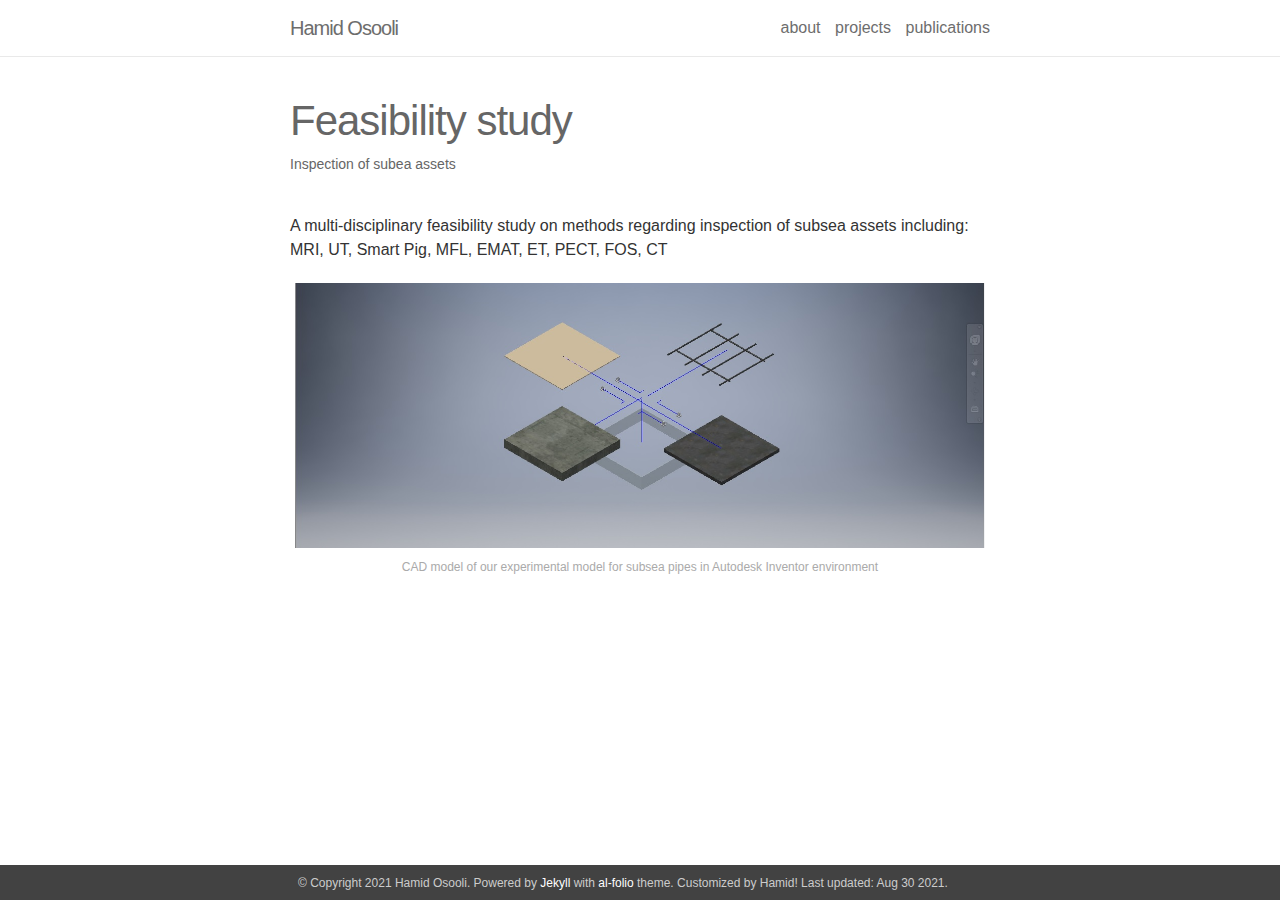
<file: projects/5_issast/index.html>
<!DOCTYPE html>
<html>

  <head>
  <meta charset="utf-8">
  <meta name="viewport" content="width=device-width initial-scale=1" />
  <meta http-equiv="X-UA-Compatible" content="IE=edge">

  <title>Hamid Osooli | Feasibility study</title>
  <meta name="description" content="Hamid Osooli's academic webpage in University of Massachusetts Lowell
">

  
    <meta property="og:site_name" content="Hamid Osooli's academic webpage in University of Massachusetts Lowell
" />
    <meta property="og:type" content="object" />
    <meta property="og:title" content="Hamid Osooli" />
    <meta property="og:url" content="/projects/5_issast/" />
    <meta property="og:description" content="Feasibility study" />
    <meta property="og:image"
          content="/assets/css/academicons.min.css" />
  

  <link rel="shortcut icon" href="/assets/img/favicon.ico">

  <link rel="stylesheet" href="/assets/css/main.css">
  <link rel="canonical" href="/projects/5_issast/">
</head>


  <body>

    <header class="site-header">

  <div class="wrapper">

    
    <span class="site-title">
        
        <strong>Hamid</strong> Osooli
    </span>
    

    <nav class="site-nav">
      <input type="checkbox" id="nav-trigger" class="nav-trigger" />
        <label for="nav-trigger">
          <span class="menu-icon">
            <svg viewBox="0 0 18 15" width="18px" height="15px">
              <path fill="#424242" d="M18,1.484c0,0.82-0.665,1.484-1.484,1.484H1.484C0.665,2.969,0,2.304,0,1.484l0,0C0,0.665,0.665,0,1.484,0 h15.031C17.335,0,18,0.665,18,1.484L18,1.484z"/>
              <path fill="#424242" d="M18,7.516C18,8.335,17.335,9,16.516,9H1.484C0.665,9,0,8.335,0,7.516l0,0c0-0.82,0.665-1.484,1.484-1.484 h15.031C17.335,6.031,18,6.696,18,7.516L18,7.516z"/>
              <path fill="#424242" d="M18,13.516C18,14.335,17.335,15,16.516,15H1.484C0.665,15,0,14.335,0,13.516l0,0 c0-0.82,0.665-1.484,1.484-1.484h15.031C17.335,12.031,18,12.696,18,13.516L18,13.516z"/>
            </svg>
          </span>
        </label>

      <div class="trigger">
        <!-- About -->
        <a class="page-link" href="/">about</a>

        <!-- Pages -->
        
          
        
          
        
          
            <a class="page-link" href="/projects/">projects</a>
          
        
          
            <a class="page-link" href="/publications/">publications</a>
          
        
          
        

        <!-- CV link -->
        <!-- <a class="page-link" href="/assets/pdf/CV.pdf">vitae</a> -->

      </div>
    </nav>

  </div>

</header>



    <div class="page-content">
      <div class="wrapper">
        <div class="post">

  <header class="post-header">
    <h1 class="post-title">Feasibility study</h1>
    <h5 class="post-description">Inspection of subea assets</h5>
  </header>

  <article class="post-content Feasibility study clearfix">
    <p>A multi-disciplinary feasibility study on methods regarding inspection of subsea assets including: MRI, UT, Smart Pig, ‫‪MFL‬‬, ‫‪EMAT‬‬, ‫‪ET‬‬, PECT, FOS, CT</p>

<div class="img_row">
    <img class="col three left" src="/assets/img/issasst.jpg" alt="" title="CAD model of subsea pipes" />
</div>
<div class="col three caption">
    CAD model of our experimental model for subsea pipes in Autodesk Inventor environment
</div>

  </article>

  

  

</div>

      </div>
    </div>

    <footer>

  <div class="wrapper">
    &copy; Copyright 2021 Hamid Osooli.
    Powered by <a href="http://jekyllrb.com/" target="_blank">Jekyll</a> with <a href="https://github.com/alshedivat/al-folio">al-folio</a> theme. Customized by Hamid!

    
        Last updated: Aug 30 2021.
    
  </div>

</footer>


    <!-- Load jQuery -->
<script src="//code.jquery.com/jquery-1.12.4.min.js"></script>

<!-- Load Common JS -->
<script src="/assets/js/common.js"></script>





<!-- Include custom icon fonts -->
<link rel="stylesheet" href="/assets/css/fontawesome-all.min.css">
<link rel="stylesheet" href="/assets/css/academicons.min.css">


<!-- Google Analytics -->
<script>
(function(i,s,o,g,r,a,m){i['GoogleAnalyticsObject']=r;i[r]=i[r]||function(){
(i[r].q=i[r].q||[]).push(arguments)},i[r].l=1*new Date();a=s.createElement(o),
m=s.getElementsByTagName(o)[0];a.async=1;a.src=g;m.parentNode.insertBefore(a,m)
})(window,document,'script','//www.google-analytics.com/analytics.js','ga');

ga('create', 'UA-160313015-1', 'auto');
ga('send', 'pageview');
</script>



  </body>

</html>
</file>
<file: assets/css/main.css>
@charset "UTF-8";
/******************************************************************************/
/******************************************************************************/
/* portfolio tinkering */
/* add on-palm to be consistent with other jekyll theme media queries */
@media screen and (min-width: 32em) { html { font-size: 16px; }
  h1, .h1 { font-size: 2.998rem; }
  .site-header { text-align: left; }
  .site-nav { margin-top: 0; }
  .site-header a { font-size: 1rem; }
  .site-header .site-title { font-size: 1.25rem; float: left; }
  .site-header .site-nav { float: right; }
  blockquote { margin-left: 2rem; padding: 2rem; }
  .social-icons-left { text-align: left; }
  .social-icons-right { text-align: right; }
  .img_row { height: 91.6666666667px; }
  .col { padding: 1.6666666667px; } }
@media screen and (min-width: 48em) { html { font-size: 18px; }
  .img_row { height: 183.3333333333px; }
  .col { padding: 3.3333333333px; } }
@media screen and (min-width: 64em) { html { font-size: 20px; }
  .img_row { height: 275px; }
  .col { padding: 5px; } }
@media screen and (min-width: 78em) { em img { max-width: 56rem; margin-left: -7em; } }
/*!

  BASSCSS

  Next-level CSS toolkit - basscss.com

  Made with love by Jxnblk - ©2014 Brent Jackson
  MIT License http://opensource.org/licenses/MIT

*/
/* Basscss Base Buttons */
button, .button { font-family: Helvetica, sans-serif; font-size: inherit; font-weight: normal; text-decoration: none; cursor: pointer; display: inline-block; box-sizing: border-box; line-height: 1.125rem; padding: 0.5rem 1rem; margin: 0; height: auto; border: 1px solid transparent; vertical-align: middle; -webkit-appearance: none; }

::-moz-focus-inner { border: 0; padding: 0; }

.button:hover { text-decoration: none; }

/* Basscss Base Forms */
input, select, textarea, fieldset { font-size: 1rem; margin-top: 0; margin-bottom: 0.5rem; }

input[type=text], input[type=datetime], input[type=datetime-local], input[type=email], input[type=month], input[type=number], input[type=password], input[type=search], input[type=tel], input[type=time], input[type=url], input[type=week] { box-sizing: border-box; height: 2.25rem; padding: 0.5rem 0.5rem; vertical-align: middle; -webkit-appearance: none; }

select { box-sizing: border-box; line-height: 1.75; padding: 0.5rem 0.5rem; }

select:not([multiple]) { height: 2.25rem; vertical-align: middle; }

textarea { box-sizing: border-box; line-height: 1.75; padding: 0.5rem 0.5rem; }

.fieldset-reset { padding: 0; margin-left: 0; margin-right: 0; border: 0; }

.fieldset-reset legend { padding: 0; }

body, button { margin: 0; }

button, input, select, textarea { font-family: inherit; font-size: 100%; }

img { max-width: 100%; }

svg { max-height: 100%; }

/* Basscss Base Typography */
body { font-family: Helvetica, Arial, sans-serif; line-height: 1.5; font-size: 100%; }

h1, h2, h3, h4, h5, h6 { font-family: Helvetica, sans-serif; font-weight: 900; line-height: 1.25; margin-top: 1em; margin-bottom: .5em; }

p, dl, ol, ul { font-size: 1rem; margin-top: 0; margin-bottom: 1rem; }

ol, ul { padding-left: 2rem; }

pre, code, samp { font-family: "Source Code Pro", Consolas, monospace; font-size: inherit; }

pre { margin-top: 0; margin-bottom: 1rem; overflow-x: scroll; }

hr { margin-top: 2rem; margin-bottom: 2rem; }

blockquote { margin-top: 2rem; margin-bottom: 2rem; margin-left: 0; padding-left: 1rem; padding-right: 1rem; }

blockquote, blockquote p { font-size: 1.25rem; font-style: italic; }

h1, .h1 { font-size: 2.998rem; }

h2, .h2 { font-size: 1.5rem; }

h3, .h3 { font-size: 1.25rem; }

h4, .h4 { font-size: 1rem; }

h5, .h5 { font-size: 0.875rem; }

h6, .h6 { font-size: 0.75rem; }

.list-reset { list-style: none; padding-left: 0; }

.button-blue { color: white; background-color: #B509AC; border-radius: 3px; transition-duration: .1s; transition-timing-function: ease-out; transition-property: box-shadow, background-color; }

.button-blue:hover { opacity: .875; }

.button-blue:active, .button-blue.is-active { box-shadow: inset 0 0 0 32px rgba(0, 0, 0, 0.125), inset 0 2px 3px 0 rgba(0, 0, 0, 0.25); }

.button-blue:focus { outline: none; box-shadow: 0 0 0 2px rgba(255, 255, 255, 0.5), 0 0 1px 4px rgba(38, 152, 186, 0.5); }

.button-blue:disabled, .button-blue.is-disabled { opacity: .5; }

.highlight { -webkit-text-size-adjust: none; }

.highlight .c, .highlight .cs, .highlight .cm, .highlight .cp, .highlight .c1 { color: #666; font-style: italic; }

.highlight .k, .highlight .kc, .highlight .kd, .highlight .kn, .highlight .kr, .highlight .kt, .highlight .kp { color: #00369f; }

.highlight .na, .highlight .nb, .highlight .nc, .highlight .no, .highlight .nd, .highlight .ni, .highlight .ne, .highlight .nf, .highlight .nl, .highlight .nn, .highlight .nx { color: #333; }

.highlight .mi, .highlight .il { color: #009f06; }

.highlight .s, .highlight .sb, .highlight .sc, .highlight .sd, .highlight .s2, .highlight .s3, .highlight .sh, .highlight .si, .highlight .sx, .highlight .sr, .highlight .ss, .highlight .s1 { color: #FF3636; }

.hljs-title, .hljs-id, .scss .hljs-preprocessor { color: #FF3636; font-weight: bold; }

.highlight .k { font-weight: normal; }

.highlight .nc, .highlight .no { color: #00369f; }

.highlight .o { color: #00369f; font-weight: normal; }

.highlight .nb { color: #009f06; }

.highlight .sr { color: #009f06; }

.highlight .ss { color: #B509AC; }

.hljs-built_in { color: #00369f; }

.hljs-preprocessor, .hljs-pragma, .hljs-pi, .hljs-doctype, .hljs-shebang, .hljs-cdata { color: #666; font-weight: bold; }

.hljs-deletion { background: #ffdddd; }

.hljs-addition { background: #ddffdd; }

.diff .hljs-change { background: #00369f; }

.hljs-chunk { color: #ccc; }

/* Basscss Color Base */
body { color: #333; background-color: white; }

a { color: #B509AC; text-decoration: none; }

a:hover { text-decoration: underline; }

pre, code { background-color: #eee; border-radius: 3px; }

hr { border: 0; border-bottom-style: solid; border-bottom-width: 1px; border-bottom-color: #ccc; }

/* Basscss Colors */
.dark-gray { color: #333; }

.white { color: white; }

.blue { color: #2698BA; }

.mid-gray { color: #666; }

.light-gray { color: #ccc; }

.lighter-gray { color: #eee; }

.red { color: #FF3636; }

.green { color: #00ab37; }

.yellow { color: #efcc00; }

.orange { color: #F29105; }

.bg-dark-gray { background-color: #333; }

.bg-white { background-color: white; }

.bg-blue { background-color: #2698BA; }

.bg-mid-gray { background-color: #666; }

.bg-light-gray { background-color: #ccc; }

.bg-lighter-gray { background-color: #eee; }

.bg-red { background-color: #FF3636; }

.bg-green { background-color: #00ab37; }

.bg-yellow { background-color: #efcc00; }

.bg-orange { background-color: #F29105; }

.bg-darken-1 { background-color: rgba(0, 0, 0, 0.0625); }

.bg-darken-2 { background-color: rgba(0, 0, 0, 0.125); }

.bg-darken-3 { background-color: rgba(0, 0, 0, 0.25); }

.bg-darken-4 { background-color: rgba(0, 0, 0, 0.5); }

/* Basscss Utility Headings */
.h00 { font-size: 4rem; }

.h0 { font-size: 3rem; }

@media (min-width: 52em) { .h00-responsive { font-size: 8vw; }
  .h0-responsive { font-size: 6vw; }
  .h1-responsive { font-size: 4vw; } }
@media (min-width: 96em) { .h00-responsive { font-size: 7.68rem; }
  .h0-responsive { font-size: 5.76rem; }
  .h1-responsive { font-size: 3.84rem; } }
/* Basscss Utility Typography */
.bold { font-weight: bold; }

.regular { font-weight: normal; }

.italic { font-style: italic; }

.caps { text-transform: uppercase; letter-spacing: .2em; }

.left-align { text-align: left; }

.center { text-align: center; }

.right-align { text-align: right; }

.justify { text-align: justify; }

.nowrap { white-space: nowrap; }

/* Basscss Utility White Space */
.m0 { margin: 0; }

.mt0 { margin-top: 0; }

.mr0 { margin-right: 0; }

.mb0 { margin-bottom: 0; }

.ml0 { margin-left: 0; }

.m1 { margin: 0.5rem; }

.mt1 { margin-top: 0.5rem; }

.mr1 { margin-right: 0.5rem; }

.mb1 { margin-bottom: 0.5rem; }

.ml1 { margin-left: 0.5rem; }

.m2 { margin: 1rem; }

.mt2 { margin-top: 1rem; }

.mr2 { margin-right: 1rem; }

.mb2 { margin-bottom: 1rem; }

.ml2 { margin-left: 1rem; }

.m3 { margin: 2rem; }

.mt3 { margin-top: 2rem; }

.mr3 { margin-right: 2rem; }

.mb3 { margin-bottom: 2rem; }

.ml3 { margin-left: 2rem; }

.m4 { margin: 4rem; }

.mt4 { margin-top: 4rem; }

.mr4 { margin-right: 4rem; }

.mb4 { margin-bottom: 4rem; }

.ml4 { margin-left: 4rem; }

.mxn1 { margin-left: -0.5rem; margin-right: -0.5rem; }

.mxn2 { margin-left: -1rem; margin-right: -1rem; }

.mxn3 { margin-left: -2rem; margin-right: -2rem; }

.mxn4 { margin-left: -4rem; margin-right: -4rem; }

.mx-auto { margin-left: auto; margin-right: auto; }

.p1 { padding: 0.5rem; }

.py1 { padding-top: 0.5rem; padding-bottom: 0.5rem; }

.px1 { padding-left: 0.5rem; padding-right: 0.5rem; }

.p2 { padding: 1rem; }

.py2 { padding-top: 1rem; padding-bottom: 1rem; }

.px2 { padding-left: 1rem; padding-right: 1rem; }

.p3 { padding: 2rem; }

.py3 { padding-top: 2rem; padding-bottom: 2rem; }

.px3 { padding-left: 2rem; padding-right: 2rem; }

.p4 { padding: 4rem; }

.py4 { padding-top: 4rem; padding-bottom: 4rem; }

.px4 { padding-left: 4rem; padding-right: 4rem; }

html { margin-left: calc(100vw - 100%); margin-right: 0; }

html, body { height: auto; min-height: 100%; -webkit-text-size-adjust: 100%; }

img { max-width: none; }

em img { max-width: 100%; margin-left: 0; }

body { box-sizing: border-box; -moz-box-sizing: border-box; -webkit-box-sizing: border-box; }

.wrapper { max-width: -webkit-calc(800px - (50px * 2)); max-width: calc(800px - (50px * 2)); margin-right: auto; margin-left: auto; padding-right: 50px; padding-left: 50px; }

.clearfix:before, .wrapper:before, .clearfix:after, .wrapper:after { content: ' '; display: table; }

.clearfix:after, .wrapper:after { clear: both; }

.left { float: left; }

.right { float: right; }

.site-header { border-bottom: 1px solid #e8e8e8; background-color: #fff; opacity: 0.95; position: fixed; left: calc((100vw - 100%)/2); top: 0px; width: 100%; z-index: 50; }

.site-title { font-size: 20px; line-height: 56px; letter-spacing: -1px; margin-bottom: 0; }

.site-nav { float: right; line-height: 56px; }
.site-nav .nav-trigger { display: none; }
.site-nav .menu-icon { display: none; }
.site-nav .page-link { line-height: 1.5; }
.site-nav .page-link:not(:first-child) { margin-left: 10px; }
@media screen and (max-width: 600px) { .site-nav { position: absolute; top: 9px; right: 25px; background-color: white; border: 1px solid #e8e8e8; border-radius: 5px; text-align: right; }
  .site-nav label[for="nav-trigger"] { display: block; float: right; width: 36px; height: 36px; z-index: 2; cursor: pointer; }
  .site-nav .menu-icon { display: block; float: right; width: 36px; height: 26px; line-height: 0; padding-top: 10px; text-align: center; }
  .site-nav .menu-icon > svg path { fill: #424242; }
  .site-nav input ~ .trigger { clear: both; display: none; }
  .site-nav input:checked ~ .trigger { display: block; padding-bottom: 5px; }
  .site-nav .page-link { display: block; padding: 5px 10px; margin-left: 10px; }
  .site-nav .page-link:not(:last-child) { margin-right: 0; } }

.header-bar { border-bottom: 1px solid #ccc; font-size: 20px; display: block; opacity: 0.75; width: 100%; text-align: center; padding-top: 25px; padding-bottom: 4rem; line-height: 3em; z-index: 25; }
.header-bar h1 { color: #B509AC; font-size: 75px; }
.header-bar h2 { font-size: 25px; }

.site { display: -webkit-box; display: -webkit-flex; display: -ms-flexbox; display: flex; -webkit-box-orient: vertical; -webkit-box-direction: normal; -webkit-flex-direction: column; -ms-flex-direction: column; flex-direction: column; min-height: 100vh; }

.site-wrap { -webkit-box-flex: 1; -webkit-flex: 1; -ms-flex: 1 0 auto; flex: 1 0 auto; }

footer { background-color: #424242; border-top: thin solid #424242; color: #ccc; font-size: 0.75rem; font-weight: 300; padding: 0.5rem; position: fixed; left: 0px; bottom: 0px; width: 100%; }
footer a { color: #fff; }
footer a:hover { color: #B509AC; }

.page-content { padding: 100px 0; /* VERTICAL PADDING FOR TITLE ON EVERY PAGE */ }

.page-heading { font-size: 20px; }

.contacticon { display: block; font-size: 60px; margin: 10px; }

.center { text-align: center; }

.post-header { margin-bottom: 40px; }

.post-list { margin: 0; padding: 0; list-style: none; }
.post-list > li { border-bottom: 1px solid #ccc; padding-bottom: 2rem; padding-top: 2rem; }

.post-title { font-size: 42px; letter-spacing: -1px; line-height: 1; margin-bottom: 10px; margin-top: 0; }

.post-content h2 { font-size: 42px; }
.post-content h3 { font-size: 30px; }
.post-content h4 { font-size: 20px; }

.post-meta { color: #828282; font-size: 0.875rem; margin-bottom: 0px; }

.post-link { display: block; font-size: 42px; }

.project { box-sizing: border-box; float: left; height: 250px; padding: 10px; vertical-align: middle; width: 33.33%; }
.project .thumbnail { overflow: hidden; height: 200px; width: 100%; }
.project .thumbnail img { height: auto; position: relative; left: -25%; top: -5%; width: 500px; }
.project .thumbnail a { float: left; height: 230px; position: relative; width: 100%; }
.project .thumbnail a span { display: none; position: absolute; top: 0; left: 0; bottom: 0; right: 0; background: rgba(0, 0, 0, 0.4); color: #e8e8e8; padding: 40px; text-align: center; }
.project .thumbnail a span h1 { font-size: 1.5rem; margin: 0; }
.project .thumbnail a span p { color: #e8e8e8; }
.project .thumbnail a:hover span { display: block; }

.profile img { box-shadow: 0 0 5px #828282; width: 100%; }

.address { font-family: monospace; }
.address p { margin: 0; }

.news { border-top: 1px solid #e8e8e8; margin-top: 30px; padding-top: 20px; }
.news h2 { font-weight: bold; margin-top: 0; margin-bottom: 10px; }
.news table { border-collapse: collapse; width: 100%; }
.news table .date { width: 19%; }
.news table .announcement { width: 81%; }
.news table tr { text-align: left; }
.news table td { padding: 6px 0; vertical-align: top; border: none; }

.social { border-top: 1px solid #e8e8e8; margin-top: 50px; padding-top: 20px; }

.pagination { font-size: 1rem; font-family: 'Lato', 'Helvetica Neue', Helvetica, sans-serif; font-weight: 300; text-align: center; }

.pagination a, .pagination .disabled { -webkit-transition: all 0.2s ease-in-out; -moz-transition: all 0.2s ease-in-out; transition: all 0.2s ease-in-out; background: #fafafa; border-radius: 0.1875em; border: 1px solid #f3f3f3; color: #333333; padding: 1em 1.5em; }

.pagination .disabled, .pagination .pagination-meta { opacity: 0.5; }

.pagination .pagination-meta { overflow: hidden; }

.pagination a:hover, .pagination a:focus { background: white; color: #B509AC; }

.pagination a:active { background: #f7f7f7; }

.pagination .button { font-size: 1rem; font-weight: 300; letter-spacing: 1px; }

.button-disabled { opacity: 0.55; background-color: #999; }

.button-disabled:hover, .button-disabled:active, .button-disabled:focus { cursor: not-allowed; background-color: #999; }

.publications h2 { color: #B509AC; font-size: 32px; margin-bottom: 30px; text-align: center; }

.year { border-top: 1px solid #ccc; color: #ccc; margin: 0 -3em -2.5ex -2em; padding-top: 1ex; text-align: right; }

.bibliography { margin-bottom: 50px; margin-top: 20px; list-style-type: circle; }
.bibliography li { margin: 10px 0; position: relative; }
.bibliography li span { display: block; }
.bibliography li .title { font-weight: bolder; }
.bibliography li .author a { border-bottom: 1px dashed #B509AC; }
.bibliography li .author a:hover { border-bottom-style: solid; text-decoration: none; }
.bibliography li .author > em { border-bottom: 1px solid; font-style: normal; }
.bibliography li a.abstract, .bibliography li a.bibtex { cursor: pointer; }
.bibliography li .hidden { font-size: 0.875rem; max-height: 0px; overflow: hidden; text-align: justify; -webkit-transition: 0.15s ease; -moz-transition: 0.15s ease; -ms-transition: 0.15s ease; -o-transition: 0.15s ease; transition: all 0.15s ease; }
.bibliography li .hidden p { line-height: 1.4em; margin: 10px; }
.bibliography li .hidden pre { font-size: 1em; line-height: 1.4em; padding: 10px; }
.bibliography li .hidden.open { max-height: 100em; -webkit-transition: 0.15s ease; -moz-transition: 0.15s ease; -ms-transition: 0.15s ease; -o-transition: 0.15s ease; transition: all 0.15s ease; }
.bibliography li span.abstract.hidden { border: dashed 1px white; }
.bibliography li span.abstract.hidden.open { border-color: #828282; }
.bibliography abbr { position: absolute; left: -7em; }

.star { color: #B509AC; font-style: normal; }

blockquote { border-left: 5px solid #7a7a7a; font-style: italic; margin-left: 0.5rem; padding: 0.5rem; }

blockquote footer { background-color: #fff; border-color: transparent; color: #7a7a7a; font-size: .85rem; font-style: normal; text-align: left; padding: 0; }

pre, pre code { background-color: transparent; border-radius: 0; }

pre, code { font-family: "Source Code Pro", Consolas, monospace; }

code { color: #333; font-size: 85%; padding-bottom: 0.1em; padding-left: 0.2em; padding-right: 0.2em; padding-top: 0.1em; }

pre { padding: 1.125em; line-height: 1.11; overflow-x: scroll; margin-bottom: 0.88em; background-color: #fafafa; }

.highlight .p { font-size: 1.125rem; line-height: 1; }

pre { counter-reset: line-numbering; white-space: pre; overflow-x: auto; word-break: inherit; word-wrap: inherit; }

pre a { background-image: none; }

pre a::before { content: counter(line-numbering); counter-increment: line-numbering; padding-right: 1em; /* space after numbers */ width: 25px; text-align: right; opacity: 0.7; display: inline-block; color: #ccc; margin-right: 16px; font-size: 13px; -webkit-touch-callout: none; -webkit-user-select: none; -khtml-user-select: none; -moz-user-select: none; -ms-user-select: none; user-select: none; }

pre a:first-of-type::before { padding-top: 10px; }

pre a:last-of-type::before { padding-bottom: 10px; }

pre a:only-of-type::before { padding: 10px; }

figure > img { display: block; }

figcaption { font-size: 0.875rem; }

.blankbox { background: #B509AC; }

.img_row { /*height: $img-height;*/ width: 100%; overflow: hidden; box-sizing: border-box; }

.col { width: 100%; height: 100%; object-fit: cover; box-sizing: border-box; /*padding: $img-spacing;*/ }

.one { width: 33.33%; }

.two { width: 66.66%; }

.three { width: 100%; }

.caption { height: 100%; color: #aaa; text-align: center; vertical-align: middle; font-size: 12px; }

.gist, .gist .highlight .p { font-size: .75rem; }

.gist .lines { width: 100%; }

a { color: #666; text-decoration: none; }
a:hover { color: #B509AC; text-decoration: none; }

article a, .news a { color: #B509AC; font-weight: 100; }
article a:hover, .news a:hover { text-decoration: underline; }

.social a { color: #666; }
.social a:hover { color: #B509AC; }

.measure { margin: 0 auto; max-width: 42rem; }

.social-icons-left, .social-icons-right { text-align: center; float: none; }

.social-icons { font-size: 1.25rem; padding: 0.5em 0 0 0; width: 100%; }

.social-icons a.fa { cursor: pointer; opacity: 0.8; padding: 0.2em; }

.social-icons a.fa:hover { opacity: 1; }

.social-icons iframe[title=Flattr] { position: relative; top: 0.1em; }

/* Table styles copied from Bootstrap Copyright (c) 2013 Twitter, Inc
*/
table { width: 100%; max-width: 100%; margin-bottom: 1.5; }
table > thead > tr > th, table > thead > tr > td, table > tbody > tr > th, table > tbody > tr > td, table > tfoot > tr > th, table > tfoot > tr > td { padding: 12px; line-height: 1.2; vertical-align: top; border-top: 1px solid #333; }
table > thead > tr > th { vertical-align: bottom; border-bottom: 2px solid #333; }
table > caption + thead > tr:first-child > th, table > caption + thead > tr:first-child > td, table > colgroup + thead > tr:first-child > th, table > colgroup + thead > tr:first-child > td, table > thead:first-child > tr:first-child > th, table > thead:first-child > tr:first-child > td { border-top: 0; }
table > tbody + tbody { border-top: 2px solid #333; }

html { font-size: 16px; }

body { color: #666; font-weight: 100; }

abbr { border-bottom: 1px black dotted; cursor: help; }

p { color: #333; line-height: 1.5; }

small, .small { font-size: 0.707rem; }

sup { position: relative; vertical-align: middle; top: -0.9ex; }

h1, h2, h3, h4, h5, h6 { font-weight: 100; }

div.equation { margin: 0.5rem 0; }
</file>
<file: assets/css/academicons.min.css>
.ai-ul,.fa-ul{list-style-type:none}.ai-li,.fa-li{top:.14285714em;text-align:center}.ai-fw,.ai-li,.fa-fw,.fa-li{text-align:center}.ai.fa-pull-left,.fa.fa-pull-left{margin-right:.3em}@font-face{font-family:Academicons;src:url(../fonts/academicons.eot?v=1.8.2);src:url(../fonts/academicons.eot?v=1.8.2) format('embedded-opentype'),url(../fonts/academicons.ttf?v=1.8.2) format('truetype'),url(../fonts/academicons.woff?v=1.8.2) format('woff'),url(../fonts/academicons.svg?v=1.8.2#academicons) format('svg');font-weight:400;font-style:normal}.ai{display:inline-block;font:normal normal normal 14px/1 Academicons;font-size:inherit;text-rendering:auto;-webkit-font-smoothing:antialiased;-moz-osx-font-smoothing:grayscale}.ai-lg,.fa-lg{line-height:.75em;vertical-align:-15%}.ai-academia:before{content:"\e800"}.ai-academia-square:before{content:"\e801"}.ai-acclaim:before{content:"\e802"}.ai-acclaim-square:before{content:"\e803"}.ai-acm:before{content:"\e804"}.ai-acm-square:before{content:"\e805"}.ai-ads:before{content:"\e806"}.ai-ads-square:before{content:"\e807"}.ai-arxiv:before{content:"\e808"}.ai-arxiv-square:before{content:"\e809"}.ai-biorxiv:before{content:"\e810"}.ai-biorxiv-square:before{content:"\e811"}.ai-ceur:before{content:"\e812"}.ai-ceur-square:before{content:"\e813"}.ai-coursera:before{content:"\e814"}.ai-coursera-square:before{content:"\e815"}.ai-cv-square:before{content:"\e902"}.ai-cv:before{content:"\e903"}.ai-dataverse:before{content:"\e816"}.ai-dataverse-square:before{content:"\e817"}.ai-dblp:before{content:"\e818"}.ai-dblp-square:before{content:"\e819"}.ai-depsy:before{content:"\e820"}.ai-depsy-square:before{content:"\e821"}.ai-doi:before{content:"\e822"}.ai-doi-square:before{content:"\e823"}.ai-dryad:before{content:"\e824"}.ai-dryad-square:before{content:"\e825"}.ai-figshare:before{content:"\e826"}.ai-figshare-square:before{content:"\e827"}.ai-google-scholar:before{content:"\e828"}.ai-google-scholar-square:before{content:"\e829"}.ai-ieee:before{content:"\e830"}.ai-ieee-square:before{content:"\e831"}.ai-impactstory:before{content:"\e832"}.ai-impactstory-square:before{content:"\e833"}.ai-inspire:before{content:"\e834"}.ai-inspire-square:before{content:"\e835"}.ai-mathoverflow-square:before{content:"\e900"}.ai-mathoverflow:before{content:"\e901"}.ai-mendeley:before{content:"\e836"}.ai-mendeley-square:before{content:"\e837"}.ai-open-access:before{content:"\e838"}.ai-open-access-square:before{content:"\e839"}.ai-orcid:before{content:"\e840"}.ai-orcid-square:before{content:"\e841"}.ai-osf:before{content:"\e842"}.ai-osf-square:before{content:"\e843"}.ai-overleaf:before{content:"\e844"}.ai-overleaf-square:before{content:"\e845"}.ai-philpapers:before{content:"\e846"}.ai-philpapers-square:before{content:"\e847"}.ai-piazza:before{content:"\e848"}.ai-piazza-square:before{content:"\e849"}.ai-publons:before{content:"\e850"}.ai-publons-square:before{content:"\e851"}.ai-pubmed:before{content:"\e852"}.ai-pubmed-square:before{content:"\e853"}.ai-researchgate:before{content:"\e854"}.ai-researchgate-square:before{content:"\e855"}.ai-scirate:before{content:"\e856"}.ai-scirate-square:before{content:"\e857"}.ai-springer:before{content:"\e858"}.ai-springer-square:before{content:"\e859"}.ai-zotero:before{content:"\e860"}.ai-zotero-square:before{content:"\e861"}.ai-lg{font-size:1.33333333em}.ai-2x{font-size:2em}.ai-3x{font-size:3em}.ai-4x{font-size:4em}.ai-5x{font-size:5em}.ai-fw{width:1.28571429em}.ai-ul{padding-left:0;margin-left:2.14285714em}.ai-ul>li{position:relative}.ai-li{position:absolute;left:-2.14285714em;width:2.14285714em}.ai-li.fa-lg{left:-1.85714286em}.ai-border{padding:.2em .25em .15em;border:.08em solid #eee;border-radius:.1em}.ai-pull-left{float:left}.ai-pull-right{float:right}.ai.fa-pull-right{margin-left:.3em}.fa-lg{font-size:1.33333333em}.fa-2x{font-size:2em}.fa-3x{font-size:3em}.fa-4x{font-size:4em}.fa-5x{font-size:5em}.fa-fw{width:1.28571429em}.fa-ul{padding-left:0;margin-left:2.14285714em}.fa-ul>li{position:relative}.fa-li{position:absolute;left:-2.14285714em;width:2.14285714em}.fa-li.fa-lg{left:-1.85714286em}.fa-border{padding:.2em .25em .15em;border:.08em solid #eee;border-radius:.1em}.fa-pull-left{float:left}.fa-pull-right{float:right}.fa.fa-pull-right{margin-left:.3em}
</file>
